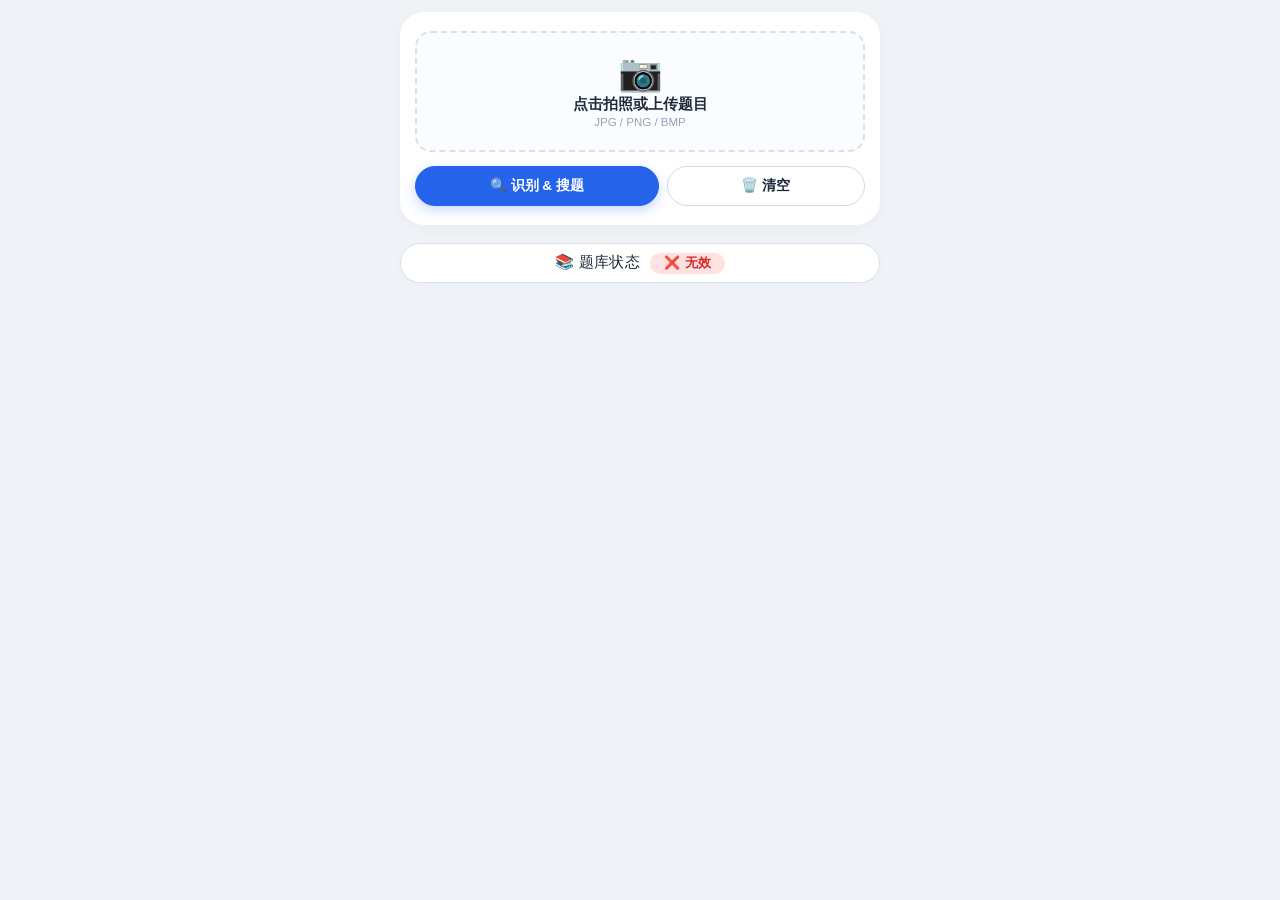
<file: 1.html>
<!DOCTYPE html>
<html lang="zh-CN">
<head>
    <meta charset="UTF-8">
    <meta name="viewport" content="width=device-width, initial-scale=1.0, maximum-scale=1.0, user-scalable=no">
    <title>驾考拍题</title>
    <script src="https://cdn.sheetjs.com/xlsx-0.20.2/package/dist/xlsx.full.min.js">
    </script>
    <style>
        * {
            margin: 0;
            padding: 0;
            box-sizing: border-box;
        }
        body {
            font-family: -apple-system, 'Segoe UI', Roboto, 'PingFang SC', 'Microsoft YaHei', sans-serif;
            background: #f0f4f9;
            min-height: 100vh;
            padding: 12px;
            display: flex;
            justify-content: center;
            align-items: flex-start;
            color: #1a2639;
            -webkit-tap-highlight-color: transparent;
        }
        .app {
            max-width: 480px;
            width: 100%;
            margin: 0 auto;
        }

        .upload-card {
            background: white;
            border-radius: 24px;
            padding: 18px 14px 16px;
            box-shadow: 0 4px 20px rgba(0, 0, 0, 0.04);
            margin-bottom: 14px;
            border: 1px solid rgba(255, 255, 255, 0.5);
            position: relative;
            overflow: hidden;
        }
        .upload-area {
            border: 2px dashed #dbe0e8;
            border-radius: 16px;
            padding: 22px 12px;
            text-align: center;
            cursor: pointer;
            transition: all 0.15s;
            background: #fafcff;
            position: relative;
            touch-action: manipulation;
            min-height: 120px;
            display: flex;
            flex-direction: column;
            align-items: center;
            justify-content: center;
        }
        .upload-area:active {
            transform: scale(0.98);
            background: #f0f4fe;
        }
        .upload-area input[type="file"] {
            position: absolute;
            inset: 0;
            opacity: 0;
            cursor: pointer;
        }
        .upload-icon {
            font-size: 36px;
            line-height: 1;
            margin-bottom: 4px;
            display: block;
        }
        .upload-text {
            font-weight: 600;
            color: #1e293b;
            font-size: 0.92rem;
        }
        .upload-hint {
            color: #94a3b8;
            font-size: 0.72rem;
            margin-top: 2px;
        }
        .upload-area .preview-img-inline {
            max-width: 100%;
            max-height: 160px;
            border-radius: 14px;
            box-shadow: 0 4px 12px rgba(0, 0, 0, 0.06);
            object-fit: contain;
            background: #f8fafc;
            border: 1px solid #e9edf2;
            margin: 6px 0;
        }
        .upload-area .preview-placeholder {
            display: flex;
            flex-direction: column;
            align-items: center;
        }

        .action-row {
            display: flex;
            flex-wrap: wrap;
            gap: 8px;
            margin: 14px 0 2px;
        }
        .action-row .btn {
            flex: 1 1 auto;
            min-width: 100px;
            justify-content: center;
            padding: 10px 14px;
            font-size: 0.85rem;
        }
        .btn {
            display: inline-flex;
            align-items: center;
            justify-content: center;
            gap: 6px;
            border: none;
            border-radius: 60px;
            font-weight: 600;
            font-size: 0.85rem;
            padding: 10px 18px;
            cursor: pointer;
            transition: all 0.1s;
            touch-action: manipulation;
            background: white;
            color: #1e293b;
            border: 1px solid #e2e8f0;
            -webkit-tap-highlight-color: transparent;
        }
        .btn:active {
            transform: scale(0.95);
        }
        .btn:disabled {
            opacity: 0.5;
            pointer-events: none;
        }
        .btn-primary {
            background: #2563eb;
            color: white;
            border-color: #2563eb;
            box-shadow: 0 4px 12px rgba(37, 99, 235, 0.25);
        }
        .btn-primary:active {
            background: #1d4ed8;
        }
        .btn-outline {
            background: transparent;
            border-color: #d1d9e6;
        }
        .btn-outline:active {
            background: #f1f5f9;
        }
        .btn-success {
            background: #16a34a;
            color: white;
            border-color: #16a34a;
        }
        .btn-success:active {
            background: #15803d;
        }
        .btn-danger {
            background: #dc2626;
            color: white;
            border-color: #dc2626;
        }
        .btn-danger:active {
            background: #b91c1c;
        }

        .question-card {
            background: #ffffff;
            border-radius: 24px;
            box-shadow: 0 4px 16px rgba(0, 0, 0, 0.02), 0 2px 8px rgba(0, 20, 40, 0.04);
            padding: 28px 28px 20px;
            border: 1px solid #e9eef4;
            margin-bottom: 24px;
            min-height: 220px;
        }
        .question-meta {
            display: flex;
            justify-content: space-between;
            align-items: center;
            flex-wrap: wrap;
            gap: 10px;
            font-size: 14px;
            font-weight: 500;
            color: #687b99;
            border-bottom: 1px solid #eef3f8;
            padding-bottom: 10px;
            margin-bottom: 14px;
        }
        .question-id {
            background: #eef2f7;
            padding: 2px 14px;
            border-radius: 40px;
            font-size: 13px;
            color: #2a4565;
            font-weight: 500;
        }
        .question-type {
            background: #e6edf6;
            padding: 2px 16px;
            border-radius: 40px;
            font-size: 13px;
            color: #2a4565;
            font-weight: 500;
        }
        .question-text {
            font-size: 22px;
            font-weight: 550;
            line-height: 1.5;
            color: #0b1a2a;
            margin-bottom: 24px;
            min-height: 3.2rem;
            word-break: break-word;
        }
        .options-list {
            display: flex;
            flex-direction: column;
            gap: 6px;
            margin-bottom: 20px;
        }
        .option-item {
            display: flex;
            align-items: center;
            gap: 12px;
            padding: 10px 16px;
            border-radius: 10px;
            background: #f8faff;
            border: 1px solid #edf2f9;
            transition: background 0.15s;
            font-size: 17px;
            color: #1d2e44;
        }
        .option-item:hover {
            background: #f0f6ff;
            border-color: #d0ddee;
        }
        .option-item:nth-child(even) {
            background: #f4f7fc;
        }
        .option-item:nth-child(even):hover {
            background: #eef4fb;
        }
        .option-item.correct-highlight {
            background: #d4edda !important;
            border-color: #7fbf8a;
        }
        .option-item.correct-highlight .option-letter {
            background: #28a745;
            color: white;
        }
        .option-letter {
            font-weight: 700;
            color: #2a4d7a;
            min-width: 32px;
            font-size: 16px;
            background: #e8eff8;
            padding: 2px 10px;
            border-radius: 6px;
            text-align: center;
            flex-shrink: 0;
        }
        .option-text {
            word-break: break-word;
            flex: 1;
        }
        .correct-answer {
            background: #e3f0e8;
            padding: 12px 18px;
            border-radius: 60px;
            display: inline-block;
            font-weight: 500;
            color: #0a4228;
            border: 1px solid #b8d5c4;
            font-size: 16px;
            margin-top: 6px;
        }
        .correct-answer strong {
            font-weight: 600;
            margin-right: 4px;
        }
        .correct-answer .multi-answer {
            background: #1d6b3e;
            color: white;
            padding: 2px 12px;
            border-radius: 20px;
            margin: 0 2px;
            font-weight: 600;
        }

        .match-score-badge {
            display: inline-flex;
            align-items: center;
            gap: 4px;
            font-size: 13px;
            font-weight: 600;
            padding: 2px 14px;
            border-radius: 40px;
            background: #dbeafe;
            color: #1d4ed8;
        }
        .match-score-badge.high {
            background: #dcfce7;
            color: #15803d;
        }
        .match-score-badge.mid {
            background: #fef3c7;
            color: #d97706;
        }
        .match-score-badge.low {
            background: #fee2e2;
            color: #dc2626;
        }

        @media (max-width: 480px) {
            .question-card {
                padding: 20px 16px 16px;
            }
            .question-text {
                font-size: 20px;
            }
            .option-item {
                font-size: 15px;
                padding: 8px 12px;
            }
            .question-meta {
                flex-direction: column;
                align-items: flex-start;
            }
        }

        .match-card {
            background: #f8fafc;
            border-radius: 16px;
            padding: 10px 14px 14px;
            margin-top: 12px;
            border: 1px solid #e2e8f0;
            display: none;
            animation: fadeIn 0.2s ease;
        }
        .match-card.show {
            display: block;
        }
        @keyframes fadeIn {
            from { opacity: 0; transform: translateY(4px); }
            to { opacity: 1; transform: translateY(0); }
        }
        .match-header {
            display: flex;
            align-items: center;
            flex-wrap: wrap;
            gap: 6px 10px;
            margin-bottom: 8px;
            padding-bottom: 6px;
            border-bottom: 1px solid #e9edf2;
        }
        .match-header .title {
            font-weight: 600;
            color: #0b1e33;
            font-size: 0.85rem;
            display: flex;
            align-items: center;
            gap: 4px;
        }
        .match-header .match-type {
            font-size: 0.72rem;
            color: #475569;
            background: #eef2f6;
            padding: 0 10px;
            border-radius: 30px;
            line-height: 1.8;
            white-space: nowrap;
        }
        .match-header .match-score {
            font-size: 0.72rem;
            font-weight: 600;
            color: #1d4ed8;
            background: #dbeafe;
            padding: 0 10px;
            border-radius: 30px;
            line-height: 1.8;
            white-space: nowrap;
            margin-left: auto;
        }
        .match-header .match-score.high { color: #15803d; background: #dcfce7; }
        .match-header .match-score.mid { color: #d97706; background: #fef3c7; }
        .match-header .match-score.low { color: #dc2626; background: #fee2e2; }
        .match-card .q {
            font-weight: 600;
            color: #0b1f3a;
            padding: 6px 10px;
            background: #fefce8;
            border-radius: 8px;
            border-left: 4px solid #f59e0b;
            margin-bottom: 6px;
            line-height: 1.6;
            font-size: 0.88rem;
        }
        .match-card .opt {
            display: block;
            padding: 2px 0 2px 16px;
            color: #1e293b;
            font-size: 0.84rem;
            line-height: 1.6;
        }
        .match-card .answer {
            font-weight: 700;
            color: #15803d;
            padding: 5px 10px;
            background: #dcfce7;
            border-radius: 8px;
            border-left: 4px solid #16a34a;
            margin-top: 6px;
            font-size: 0.88rem;
        }
        .match-card .no-match {
            color: #64748b;
            padding: 6px 0;
            display: block;
            font-size: 0.85rem;
        }

        .io-bar {
            display: flex;
            flex-wrap: wrap;
            gap: 6px;
            align-items: center;
            margin: 12px 0 8px;
            padding: 4px 0;
            justify-content: center;
        }
        .io-bar .btn {
            display: none;
        }
        .bank-status {
            font-size: 0.95rem;
            font-weight: 500;
            color: #1e293b;
            padding: 8px 20px;
            border-radius: 40px;
            background: #ffffff;
            border: 1px solid #dce3ec;
            box-shadow: 0 2px 8px rgba(0,0,0,0.03);
            cursor: default;
            user-select: none;
            width: 100%;
            text-align: center;
            letter-spacing: 0.3px;
            transition: all 0.2s;
        }
        .bank-status .status-badge {
            display: inline-block;
            margin-left: 6px;
            padding: 2px 14px;
            border-radius: 30px;
            font-size: 0.8rem;
            font-weight: 600;
        }
        .bank-status .status-badge.valid {
            background: #dcfce7;
            color: #15803d;
        }
        .bank-status .status-badge.invalid {
            background: #fee2e2;
            color: #dc2626;
        }
        /* 隐藏 "X 条" 文字 */
        .bank-status .count-wrapper {
            display: none;
        }

        .file-input-hidden { display: none; }

        @media (max-width: 480px) {
            body { padding: 8px; }
            .upload-card { padding: 14px 10px 14px; border-radius: 20px; }
            .upload-area { padding: 18px 10px; border-radius: 14px; min-height: 100px; }
            .upload-icon { font-size: 30px; }
            .action-row .btn { padding: 8px 12px; font-size: 0.78rem; min-width: 80px; }
            .question-card { padding: 18px 14px 14px; }
            .question-text { font-size: 18px; }
            .option-item { font-size: 14px; padding: 6px 10px; }
            .match-card { padding: 8px 10px 12px; }
            .match-card .q { font-size: 0.82rem; }
            .match-card .opt { font-size: 0.78rem; }
            .bank-status { font-size: 0.85rem; padding: 6px 12px; }
        }
        @media (max-width: 380px) {
            .action-row .btn { flex: 1 1 100%; }
            .upload-area { padding: 14px 8px; }
            .match-header .match-type { display: none; }
        }
        .ocr-text {
            background: #fafcff;
            border-radius: 14px;
            padding: 12px 14px;
            min-height: 60px;
            border: 1px solid #e9edf2;
            font-size: 0.88rem;
            line-height: 1.7;
            white-space: pre-wrap;
            word-break: break-word;
            color: #0b1f3a;
            max-height: 200px;
            overflow-y: auto;
            transition: border 0.15s;
        }
        .ocr-text:empty::before {
            content: "等待识别…";
            color: #94a3b8;
            font-style: italic;
        }
        .ocr-text[contenteditable="true"] {
            background: #fffbeb;
            border-color: #f59e0b;
        }

        .ocr-box {
            transition: all 0.2s;
        }
        .hidden-ocr-box {
            display: none !important;
        }
        .footnote {
            display: none;
        }
        .tags {
            display: none !important;
        }
        .bank-list {
            display: none !important;
        }
    </style>
</head>
<body>
<div class="app">
    <div class="upload-card">
        <div class="upload-area" id="uploadArea">
            <div id="uploadPlaceholder" class="preview-placeholder">
                <span class="upload-icon">📷</span>
                <div class="upload-text">点击拍照或上传题目</div>
                <div class="upload-hint">JPG / PNG / BMP</div>
            </div>
            <div id="inlinePreviewContainer" style="display:none; width:100%;">
                <img id="inlinePreviewImg" class="preview-img-inline" alt="预览" />
            </div>
            <input type="file" id="fileInput" accept="image/*" capture="environment">
        </div>
        <div class="action-row">
            <button class="btn btn-primary" id="recognizeBtn">🔍 识别 & 搜题</button>
            <button class="btn btn-outline" id="clearBtn">🗑️ 清空</button>
        </div>
    </div>

    <div class="result-card" style="background:transparent; box-shadow:none; border:none; padding:0;">
        <div id="ocrBoxWrapper" class="ocr-box hidden-ocr-box" style="background:white; border-radius:24px; padding:16px 16px 8px; border:1px solid #e9eef4; margin-bottom:10px;">
            <div class="result-header" style="display:flex; justify-content:space-between; align-items:center; flex-wrap:wrap; margin-bottom:6px;">
                <span class="label" style="font-weight:600; color:#0b1e33; font-size:0.88rem;">📄 识别文字</span>
                <span class="tag" style="background:#eef2f6; padding:0 10px; border-radius:30px; font-size:0.62rem; color:#475569; line-height:1.8;">可编辑</span>
                <div class="actions" style="display:flex; gap:4px;">
                    <button class="btn btn-outline" id="editToggleBtn" style="padding:2px 10px; font-size:0.65rem; border-radius:30px;">✏️ 编辑</button>
                    <button class="btn btn-success" id="saveEditBtn" style="display:none; padding:2px 10px; font-size:0.65rem; border-radius:30px;">💾 保存</button>
                    <button class="btn btn-outline" id="cancelEditBtn" style="display:none; padding:2px 10px; font-size:0.65rem; border-radius:30px;">❌ 取消</button>
                </div>
            </div>
            <div id="ocrResult" class="ocr-text" contenteditable="false"></div>
        </div>

        <div class="question-card" id="matchedQuestionCard" style="display:none;">
            <div id="matchedQuestionContent"></div>
        </div>

        <div id="matchResultBox" class="match-card" style="display:none;">
            <div class="match-header">
                <span class="title">📌 匹配结果</span>
                <span class="match-type" id="matchTypeDisplay">--</span>
                <span class="match-score" id="matchScoreDisplay">--</span>
            </div>
            <div id="matchResultContent"></div>
        </div>
    </div>

    <!-- 题库状态：只显示 有效 / 无效，不显示条数 -->
    <div class="io-bar">
        <span class="bank-status" id="bankStatusDisplay">
            📚 题库状态
            <span class="status-badge" id="statusBadge">--</span>
            <span class="count-wrapper">（<span id="bankCount">0</span> 条）</span>
        </span>
    </div>

    <div id="bankListContainer" class="bank-list" style="display:none !important;">
        <div id="bankList"></div>
    </div>
</div>

<script>
    (function() {
        let questionBank = [];

        const $ = id => document.getElementById(id);
        const fileInput = $('fileInput');
        const inlinePreviewContainer = $('inlinePreviewContainer');
        const inlinePreviewImg = $('inlinePreviewImg');
        const uploadPlaceholder = $('uploadPlaceholder');
        const recognizeBtn = $('recognizeBtn');
        const clearBtn = $('clearBtn');
        const ocrResultDiv = $('ocrResult');
        const ocrBoxWrapper = $('ocrBoxWrapper');
        const matchResultBox = $('matchResultBox');
        const matchResultContent = $('matchResultContent');
        const matchTypeDisplay = $('matchTypeDisplay');
        const matchScoreDisplay = $('matchScoreDisplay');
        const bankCountSpan = $('bankCount');
        const statusBadge = $('statusBadge');
        const editToggleBtn = $('editToggleBtn');
        const saveEditBtn = $('saveEditBtn');
        const cancelEditBtn = $('cancelEditBtn');
        const matchedQuestionCard = $('matchedQuestionCard');
        const matchedQuestionContent = $('matchedQuestionContent');

        let isEditing = false;
        let currentImageFile = null;
        let currentOcrText = '';
        let originalOcrText = '';

        // 更新题库状态显示（只显示 有效 / 无效）
        function updateBankStatus() {
            const count = questionBank.length;
            // 仍然更新隐藏的条数，但不显示
            if (bankCountSpan) {
                bankCountSpan.textContent = count;
            }
            if (count > 0) {
                statusBadge.textContent = '✅ 有效';
                statusBadge.className = 'status-badge valid';
            } else {
                statusBadge.textContent = '❌ 无效';
                statusBadge.className = 'status-badge invalid';
            }
        }

        function preprocessText(text) {
            if (!text) return '';
            return text.replace(/[，。！？、；：""''（）\n\r\t\s]+/g, '').toLowerCase().trim();
        }

        function extractKeywords(text) {
            if (!text) return [];
            const cleaned = text.replace(/[，。！？、；：""''（）\n\r\t\s\d]+/g, ' ');
            return cleaned.split(/\s+/).filter(w => w.length >= 2);
        }

        function calculateMatchScore(ocrText, bankItem) {
            let score = 0;
            const ocrPre = preprocessText(ocrText);
            const extractedId = extractIdFromText(ocrText);
            if (extractedId !== null && bankItem.id === extractedId) return 100;

            let bankKeywords = bankItem.keywords;
            if (typeof bankKeywords === 'string') bankKeywords = bankKeywords.split(/[,，、\s]+/).filter(k => k.trim());
            if (!Array.isArray(bankKeywords)) bankKeywords = [String(bankKeywords)];
            const bankPre = bankKeywords.map(k => preprocessText(k));

            let matched = 0;
            for (let kw of bankPre) {
                if (kw && ocrPre.includes(kw)) matched++;
            }
            if (bankPre.length > 0) score += (matched / bankPre.length) * 50;

            if (bankItem.question) {
                const qPre = preprocessText(bankItem.question);
                const qWords = extractKeywords(bankItem.question).map(w => preprocessText(w));
                let qMatch = 0;
                for (let w of qWords) {
                    if (w && ocrPre.includes(w)) qMatch++;
                }
                if (qWords.length > 0) score += (qMatch / qWords.length) * 30;
                if (qPre.length > 5 && ocrPre.includes(qPre)) score += 20;
            }

            const opts = bankItem.options || {};
            for (let k of ['A', 'B', 'C', 'D']) {
                const opt = opts[k] || '';
                if (opt) {
                    const optPre = preprocessText(opt);
                    if (optPre.length > 2 && ocrPre.includes(optPre)) score += 5;
                }
            }
            return Math.min(score, 100);
        }

        function extractIdFromText(text) {
            if (!text) return null;
            const lower = text.toLowerCase();
            let m = lower.match(/#\s*(\d+)/);
            if (m) return parseInt(m[1]);
            m = lower.match(/id\s*[:：]\s*(\d+)/);
            if (m) return parseInt(m[1]);
            m = lower.match(/第\s*(\d+)\s*题/);
            if (m) return parseInt(m[1]);
            m = lower.match(/\[(\d+)\]/);
            if (m) return parseInt(m[1]);
            return null;
        }

        function findQuestionById(id) {
            for (let e of questionBank) {
                if (e.id === id) return e;
            }
            return null;
        }

        function matchAnswerFromBank(text) {
            if (!text || !text.trim() || questionBank.length === 0) {
                return { found: false, answer: '', question: '', keyword: '', options: { A: '', B: '', C: '', D: '' }, id: null, score: 0 };
            }

            const targetId = extractIdFromText(text);
            if (targetId !== null) {
                const entry = findQuestionById(targetId);
                if (entry) {
                    const opts = entry.options || {};
                    return { found: true, answer: entry.answer || '', keyword: 'ID:' + targetId,
                        question: entry.question || '', options: { A: opts.A || '', B: opts.B || '', C: opts.C || '', D: opts.D || '' }, id: entry.id, score: 100 };
                }
            }

            let best = null, bestScore = 20;
            for (let entry of questionBank) {
                const s = calculateMatchScore(text, entry);
                if (s > bestScore) { bestScore = s; best = entry; }
            }
            if (best) {
                const opts = best.options || {};
                return { found: true, answer: best.answer || '', keyword: '匹配度 ' + Math.round(bestScore) + '%',
                    question: best.question || '', options: { A: opts.A || '', B: opts.B || '', C: opts.C || '', D: opts.D || '' }, id: best.id, score: bestScore };
            }
            return { found: false, answer: '', question: '', keyword: '', options: { A: '', B: '', C: '', D: '' }, id: null, score: 0 };
        }

        function renderMatchedQuestion(matchResult) {
            const card = matchedQuestionCard;
            const content = matchedQuestionContent;

            if (!matchResult || !matchResult.found || !matchResult.question) {
                card.style.display = 'none';
                return;
            }

            card.style.display = 'block';
            const q = matchResult;
            const letters = ['A', 'B', 'C', 'D'];
            const correctLetters = q.answer ? q.answer.split('') : [];
            const opts = q.options || {};
            const score = Math.round(q.score || 0);

            let scoreClass = 'low';
            if (score >= 70) scoreClass = 'high';
            else if (score >= 40) scoreClass = 'mid';

            let optionsHtml = '';
            letters.forEach((letter, idx) => {
                const optText = opts[letter] || '';
                if (!optText) return;
                const isCorrect = correctLetters.includes(letter);
                optionsHtml += `
                    <div class="option-item ${isCorrect ? 'correct-highlight' : ''}">
                        <span class="option-letter">${letter}</span>
                        <span class="option-text">${optText}</span>
                        ${isCorrect ? ' ✅' : ''}
                    </div>
                `;
            });

            let correctDisplay = '';
            if (q.answer) {
                const lettersArray = q.answer.split('');
                const formattedLetters = lettersArray.map(l => `<span class="multi-answer">${l}</span>`).join(' ');
                correctDisplay = `正确答案：${formattedLetters}`;
            } else {
                correctDisplay = '未设置正确答案';
            }

            const typeColors = {
                '单选题': '#e3f0e8',
                '多选题': '#fef3e2',
                '判断题': '#e3edf7',
                '填空题': '#f5e6f0',
            };
            const detectedType = detectQuestionType(currentOcrText || '');
            const bgColor = typeColors[detectedType] || '#eef2f7';

            content.innerHTML = `
                <div class="question-meta">
                    <span>📌 匹配结果</span>
                    <span>
                        <span class="question-id">🆔 ${q.id || '?'}</span>
                        <span class="question-type" style="background:${bgColor};">📂 ${detectedType || '未分类'}</span>
                        <span class="match-score-badge ${scoreClass}">🎯 ${score}%</span>
                    </span>
                </div>
                <div class="question-text">${q.question}</div>
                <div class="options-list">${optionsHtml}</div>
                <div class="correct-answer"><strong>✓</strong> ${correctDisplay}</div>
            `;
        }

        function updateMatchDisplay(matchResult) {
            const detectedType = detectQuestionType(currentOcrText || '');
            matchTypeDisplay.textContent = detectedType || '--';

            if (!isEditing) {
                ocrBoxWrapper.classList.add('hidden-ocr-box');
            }

            renderMatchedQuestion(matchResult);

            if (matchResult.found && matchResult.answer) {
                matchResultBox.classList.add('show');
                const score = Math.round(matchResult.score || 0);
                matchScoreDisplay.textContent = '匹配度 ' + score + '%';
                matchScoreDisplay.className = 'match-score';
                if (score >= 70) matchScoreDisplay.classList.add('high');
                else if (score >= 40) matchScoreDisplay.classList.add('mid');
                else matchScoreDisplay.classList.add('low');

                const opt = matchResult.options || {};
                let html = '';
                html += `<div class="q">📖 ${matchResult.question || '（无题目内容）'}</div>`;
                for (let k of ['A', 'B', 'C', 'D']) {
                    if (opt[k] && opt[k].trim()) {
                        html += `<span class="opt">${k}. ${opt[k]}</span>`;
                    }
                }
                html += `<div class="answer">✅ 正确答案：${matchResult.answer}</div>`;
                matchResultContent.innerHTML = html;
            } else {
                matchResultBox.classList.add('show');
                matchScoreDisplay.textContent = '未匹配';
                matchScoreDisplay.className = 'match-score low';
                matchResultContent.innerHTML = '<span class="no-match">❌ 未找到匹配项，建议检查关键词或导入更多题目</span>';
                matchedQuestionCard.style.display = 'none';
            }
        }

        // ---------- 导入 Excel（从 File 对象） ----------
        function importBankFromFile(file) {
            return new Promise((resolve, reject) => {
                const reader = new FileReader();
                reader.onload = function(e) {
                    try {
                        const data = new Uint8Array(e.target.result);
                        const workbook = XLSX.read(data, { type: 'array' });
                        const sheet = workbook.Sheets[workbook.SheetNames[0]];
                        const json = XLSX.utils.sheet_to_json(sheet, { header: 1 });
                        if (json.length < 2) { reject('至少需要表头+1行数据'); return; }

                        const header = json[0];
                        const map = { id: -1, question: -1, keywords: -1, A: -1, B: -1, C: -1, D: -1, answer: -1 };
                        header.forEach((h, idx) => {
                            const s = String(h).trim().toLowerCase();
                            if (s === 'id' || s === '编号') map.id = idx;
                            else if (s === '题目' || s === 'question') map.question = idx;
                            else if (s === '关键词' || s === 'keyword') map.keywords = idx;
                            else if (s === 'a' || s === 'a.') map.A = idx;
                            else if (s === 'b' || s === 'b.') map.B = idx;
                            else if (s === 'c' || s === 'c.') map.C = idx;
                            else if (s === 'd' || s === 'd.') map.D = idx;
                            else if (s === '答案' || s === 'answer') map.answer = idx;
                        });
                        if (map.keywords === -1 && header.length > 2) map.keywords = 2;
                        if (map.answer === -1 && header.length > 7) map.answer = 7;

                        const entries = [];
                        for (let i = 1; i < json.length; i++) {
                            const row = json[i];
                            if (!row || row.every(c => !c || String(c).trim() === '')) continue;
                            const id = map.id !== -1 && row[map.id] ? parseInt(row[map.id]) || (questionBank.length + 1) : (questionBank.length + 1);
                            const question = map.question !== -1 ? String(row[map.question] || '').trim() : '';
                            const kwStr = map.keywords !== -1 ? String(row[map.keywords] || '').trim() : '';
                            const optA = map.A !== -1 ? String(row[map.A] || '').trim() : '';
                            const optB = map.B !== -1 ? String(row[map.B] || '').trim() : '';
                            const optC = map.C !== -1 ? String(row[map.C] || '').trim() : '';
                            const optD = map.D !== -1 ? String(row[map.D] || '').trim() : '';
                            const answer = map.answer !== -1 ? String(row[map.answer] || '').trim().toUpperCase() : '';
                            if (!question && !kwStr) continue;
                            let keywords = kwStr ? kwStr.split(/[,，、\s]+/).filter(k => k.trim()) : [];
                            if (keywords.length === 0 && question) {
                                keywords = question.split(/[,，、\s，。！？、；：""''（）\n\r]+/).filter(w => w.length > 1).slice(0, 4);
                            }
                            if (keywords.length === 0) continue;
                            entries.push({ id, keywords, answer: answer || 'A', question: question || keywords.join('、'), options: { A: optA, B: optB, C: optC, D: optD } });
                        }
                        if (entries.length === 0) { reject('未解析到有效数据，请检查格式'); return; }
                        questionBank = entries;
                        updateBankStatus();
                        resolve(entries.length);
                    } catch (err) { reject(err.message); }
                };
                reader.onerror = function() { reject('读取文件失败'); };
                reader.readAsArrayBuffer(file);
            });
        }

        // ---------- 自动导入（页面加载） ----------
        function autoImportOnLoad() {
            const fileUrl = './驾考题库.xlsx';
            fetch(fileUrl)
                .then(response => {
                    if (!response.ok) {
                        console.log('未找到自动导入文件: 驾考题库.xlsx');
                        updateBankStatus();
                        return null;
                    }
                    return response.blob();
                })
                .then(blob => {
                    if (!blob) return;
                    const file = new File([blob], '驾考题库.xlsx', { type: 'application/vnd.openxmlformats-officedocument.spreadsheetml.sheet' });
                    importBankFromFile(file)
                        .then(count => {
                            console.log('✅ 自动导入成功，共 ' + count + ' 条题目');
                            if (currentOcrText) {
                                updateMatchDisplay(matchAnswerFromBank(currentOcrText));
                            }
                        })
                        .catch(err => {
                            console.warn('自动导入失败:', err);
                            updateBankStatus();
                        });
                })
                .catch(err => {
                    console.log('自动导入跳过（文件不存在或无法访问）');
                    updateBankStatus();
                });
        }

        // ---------- OCR ----------
        async function performOCR(file) {
            if (!file) { alert('请先上传图片'); return; }
            const fd = new FormData();
            fd.append('file', file);
            fd.append('apikey', 'K89168494188957');
            fd.append('language', 'chs');
            fd.append('isOverlayRequired', 'false');
            fd.append('detectOrientation', 'true');
            fd.append('scale', 'true');
            fd.append('OCREngine', '2');

            try {
                recognizeBtn.disabled = true;
                recognizeBtn.textContent = '⏳ 识别中...';
                ocrResultDiv.textContent = '⏳ 正在识别...';
                matchResultBox.classList.remove('show');
                matchedQuestionCard.style.display = 'none';
                ocrBoxWrapper.classList.remove('hidden-ocr-box');

                const resp = await fetch('https://api.ocr.space/parse/image', { method: 'POST', body: fd });
                if (!resp.ok) throw new Error('HTTP ' + resp.status);
                const data = await resp.json();
                if (data.IsErroredOnProcessing) throw new Error(data.ErrorMessage || 'OCR失败');

                const parsed = data.ParsedResults;
                if (!parsed || parsed.length === 0) throw new Error('未识别到文字');

                let fullText = '';
                for (let p of parsed) {
                    if (p.ParsedText) fullText += p.ParsedText + '\n';
                }
                fullText = fullText.replace(/\r\n/g, '\n').replace(/\r/g, '\n').trim();
                if (!fullText) { ocrResultDiv.textContent = '⚠️ 未提取到文字'; recognizeBtn.disabled = false; recognizeBtn.textContent = '🔍 识别 & 搜题'; return; }

                currentOcrText = fullText;
                originalOcrText = fullText;
                ocrResultDiv.textContent = fullText;
                ocrResultDiv.setAttribute('contenteditable', 'false');
                isEditing = false;
                editToggleBtn.textContent = '✏️ 编辑';
                saveEditBtn.style.display = 'none';
                cancelEditBtn.style.display = 'none';

                const match = matchAnswerFromBank(fullText);
                updateMatchDisplay(match);
                recognizeBtn.disabled = false;
                recognizeBtn.textContent = '✅ 识别完成';
            } catch (err) {
                ocrResultDiv.textContent = '❌ OCR 失败: ' + err.message;
                recognizeBtn.disabled = false;
                recognizeBtn.textContent = '🔍 重试';
                ocrBoxWrapper.classList.remove('hidden-ocr-box');
            }
        }

        function detectQuestionType(text) {
            if (!text) return '未识别';
            const l = text.toLowerCase();
            if (/(多选|多选题|多项选择|不定项)/i.test(l)) return '多选题';
            if (/(判断|判断题|对错|正确|错误|√|×)/i.test(l) && !/(单选|多选)/i.test(l)) return '判断题';
            if (/(单选|单选题|单项选择题)/i.test(l)) return '单选题';
            if (/[A-D]\./.test(text)) return '单选题 (推测)';
            return '未识别';
        }

        function updateInlinePreview(file) {
            if (!file) {
                inlinePreviewContainer.style.display = 'none';
                inlinePreviewImg.src = '';
                uploadPlaceholder.style.display = 'flex';
                return;
            }
            const r = new FileReader();
            r.onload = (e) => {
                inlinePreviewImg.src = e.target.result;
                inlinePreviewContainer.style.display = 'flex';
                uploadPlaceholder.style.display = 'none';
            };
            r.readAsDataURL(file);
        }

        function clearAll() {
            currentImageFile = null;
            currentOcrText = '';
            originalOcrText = '';
            ocrResultDiv.textContent = '';
            ocrResultDiv.setAttribute('contenteditable', 'false');
            isEditing = false;
            editToggleBtn.textContent = '✏️ 编辑';
            saveEditBtn.style.display = 'none';
            cancelEditBtn.style.display = 'none';
            matchResultBox.classList.remove('show');
            matchResultContent.innerHTML = '';
            matchTypeDisplay.textContent = '--';
            matchScoreDisplay.textContent = '--';
            matchScoreDisplay.className = 'match-score';
            inlinePreviewContainer.style.display = 'none';
            inlinePreviewImg.src = '';
            uploadPlaceholder.style.display = 'flex';
            fileInput.value = '';
            recognizeBtn.disabled = false;
            recognizeBtn.textContent = '🔍 识别 & 搜题';
            matchedQuestionCard.style.display = 'none';
            ocrBoxWrapper.classList.add('hidden-ocr-box');
        }

        // ---------- 事件绑定 ----------
        fileInput.addEventListener('change', function(e) {
            const file = e.target.files[0];
            if (file) {
                currentImageFile = file;
                updateInlinePreview(file);
                currentOcrText = '';
                originalOcrText = '';
                ocrResultDiv.textContent = '';
                ocrResultDiv.setAttribute('contenteditable', 'false');
                isEditing = false;
                editToggleBtn.textContent = '✏️ 编辑';
                saveEditBtn.style.display = 'none';
                cancelEditBtn.style.display = 'none';
                matchResultBox.classList.remove('show');
                matchResultContent.innerHTML = '';
                matchTypeDisplay.textContent = '--';
                matchScoreDisplay.textContent = '--';
                matchScoreDisplay.className = 'match-score';
                matchedQuestionCard.style.display = 'none';
                ocrBoxWrapper.classList.add('hidden-ocr-box');
            } else clearAll();
        });

        recognizeBtn.addEventListener('click', function() {
            if (!currentImageFile) {
                if (fileInput.files && fileInput.files.length > 0) {
                    currentImageFile = fileInput.files[0];
                    updateInlinePreview(currentImageFile);
                } else { alert('请先选择一张图片'); return; }
            }
            performOCR(currentImageFile);
        });

        clearBtn.addEventListener('click', clearAll);

        editToggleBtn.addEventListener('click', function() {
            if (!ocrResultDiv.textContent || ocrResultDiv.textContent.trim() === '') {
                alert('没有文字可编辑，请先识别图片');
                return;
            }
            if (!isEditing) {
                ocrResultDiv.setAttribute('contenteditable', 'true');
                ocrResultDiv.focus();
                isEditing = true;
                editToggleBtn.textContent = '✏️ 编辑中...';
                saveEditBtn.style.display = 'inline-flex';
                cancelEditBtn.style.display = 'inline-flex';
                originalOcrText = ocrResultDiv.textContent;
                ocrBoxWrapper.classList.remove('hidden-ocr-box');
            }
        });

        saveEditBtn.addEventListener('click', function() {
            const newText = ocrResultDiv.textContent.trim();
            if (!newText) { alert('文字不能为空'); return; }
            currentOcrText = newText;
            originalOcrText = newText;
            ocrResultDiv.setAttribute('contenteditable', 'false');
            isEditing = false;
            editToggleBtn.textContent = '✏️ 编辑';
            saveEditBtn.style.display = 'none';
            cancelEditBtn.style.display = 'none';
            const match = matchAnswerFromBank(newText);
            updateMatchDisplay(match);
        });

        cancelEditBtn.addEventListener('click', function() {
            ocrResultDiv.textContent = originalOcrText || currentOcrText || '';
            ocrResultDiv.setAttribute('contenteditable', 'false');
            isEditing = false;
            editToggleBtn.textContent = '✏️ 编辑';
            saveEditBtn.style.display = 'none';
            cancelEditBtn.style.display = 'none';
            if (currentOcrText) {
                const match = matchAnswerFromBank(currentOcrText);
                if (match.found) {
                    ocrBoxWrapper.classList.add('hidden-ocr-box');
                } else {
                    ocrBoxWrapper.classList.remove('hidden-ocr-box');
                }
            } else {
                ocrBoxWrapper.classList.add('hidden-ocr-box');
            }
        });

        document.addEventListener('dragover', e => e.preventDefault());
        document.addEventListener('drop', e => {
            e.preventDefault();
            const files = e.dataTransfer.files;
            if (files && files.length > 0) {
                const file = files[0];
                if (file.type.startsWith('image/')) {
                    fileInput.files = files;
                    currentImageFile = file;
                    updateInlinePreview(file);
                    currentOcrText = '';
                    originalOcrText = '';
                    ocrResultDiv.textContent = '';
                    ocrResultDiv.setAttribute('contenteditable', 'false');
                    isEditing = false;
                    editToggleBtn.textContent = '✏️ 编辑';
                    saveEditBtn.style.display = 'none';
                    cancelEditBtn.style.display = 'none';
                    matchResultBox.classList.remove('show');
                    matchResultContent.innerHTML = '';
                    matchTypeDisplay.textContent = '--';
                    matchScoreDisplay.textContent = '--';
                    matchScoreDisplay.className = 'match-score';
                    matchedQuestionCard.style.display = 'none';
                    ocrBoxWrapper.classList.add('hidden-ocr-box');
                }
            }
        });

        // ---------- 初始化 ----------
        ocrBoxWrapper.classList.add('hidden-ocr-box');
        questionBank = [];
        updateBankStatus();

        // 页面加载后自动导入同目录下的 驾考题库.xlsx
        setTimeout(autoImportOnLoad, 300);

        console.log('🚗 驾考拍题已启动，题库:', questionBank.length, '条');
    })();
</script>
</body>
</html>
</file>
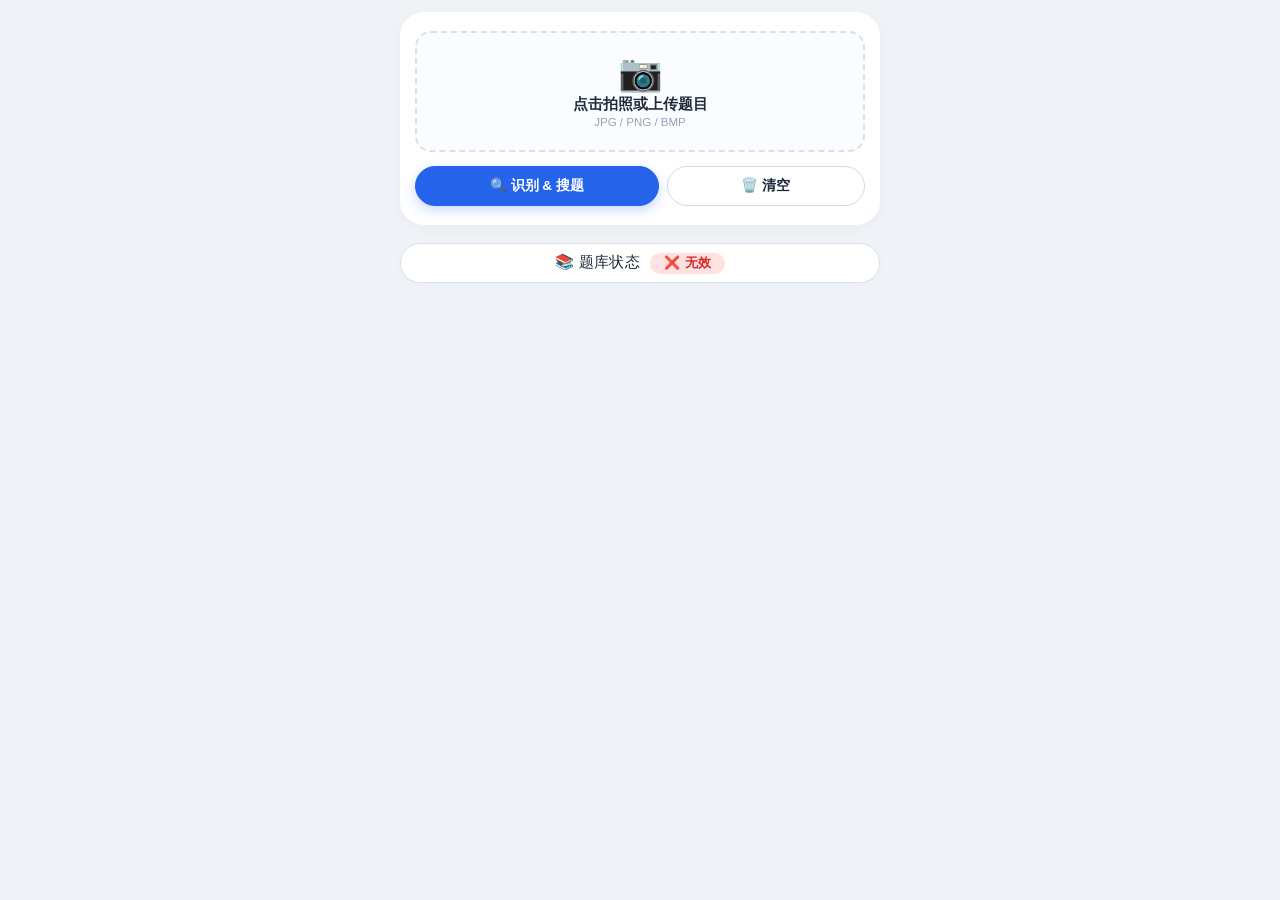
<file: 1index.html>
<!DOCTYPE html>
<html lang="zh-CN">
<head>
    <meta charset="UTF-8">
    <meta name="viewport" content="width=device-width, initial-scale=1.0, maximum-scale=1.0, user-scalable=no">
    <title>驾考拍题</title>
    <script src="https://cdn.sheetjs.com/xlsx-0.20.2/package/dist/xlsx.full.min.js">
    </script>
    <style>
        * {
            margin: 0;
            padding: 0;
            box-sizing: border-box;
        }
        body {
            font-family: -apple-system, 'Segoe UI', Roboto, 'PingFang SC', 'Microsoft YaHei', sans-serif;
            background: #f0f4f9;
            min-height: 100vh;
            padding: 12px;
            display: flex;
            justify-content: center;
            align-items: flex-start;
            color: #1a2639;
            -webkit-tap-highlight-color: transparent;
        }
        .app {
            max-width: 480px;
            width: 100%;
            margin: 0 auto;
        }

        .upload-card {
            background: white;
            border-radius: 24px;
            padding: 18px 14px 16px;
            box-shadow: 0 4px 20px rgba(0, 0, 0, 0.04);
            margin-bottom: 14px;
            border: 1px solid rgba(255, 255, 255, 0.5);
            position: relative;
            overflow: hidden;
        }
        .upload-area {
            border: 2px dashed #dbe0e8;
            border-radius: 16px;
            padding: 22px 12px;
            text-align: center;
            cursor: pointer;
            transition: all 0.15s;
            background: #fafcff;
            position: relative;
            touch-action: manipulation;
            min-height: 120px;
            display: flex;
            flex-direction: column;
            align-items: center;
            justify-content: center;
        }
        .upload-area:active {
            transform: scale(0.98);
            background: #f0f4fe;
        }
        .upload-area input[type="file"] {
            position: absolute;
            inset: 0;
            opacity: 0;
            cursor: pointer;
        }
        .upload-icon {
            font-size: 36px;
            line-height: 1;
            margin-bottom: 4px;
            display: block;
        }
        .upload-text {
            font-weight: 600;
            color: #1e293b;
            font-size: 0.92rem;
        }
        .upload-hint {
            color: #94a3b8;
            font-size: 0.72rem;
            margin-top: 2px;
        }
        .upload-area .preview-img-inline {
            max-width: 100%;
            max-height: 160px;
            border-radius: 14px;
            box-shadow: 0 4px 12px rgba(0, 0, 0, 0.06);
            object-fit: contain;
            background: #f8fafc;
            border: 1px solid #e9edf2;
            margin: 6px 0;
        }
        .upload-area .preview-placeholder {
            display: flex;
            flex-direction: column;
            align-items: center;
        }

        .action-row {
            display: flex;
            flex-wrap: wrap;
            gap: 8px;
            margin: 14px 0 2px;
        }
        .action-row .btn {
            flex: 1 1 auto;
            min-width: 100px;
            justify-content: center;
            padding: 10px 14px;
            font-size: 0.85rem;
        }
        .btn {
            display: inline-flex;
            align-items: center;
            justify-content: center;
            gap: 6px;
            border: none;
            border-radius: 60px;
            font-weight: 600;
            font-size: 0.85rem;
            padding: 10px 18px;
            cursor: pointer;
            transition: all 0.1s;
            touch-action: manipulation;
            background: white;
            color: #1e293b;
            border: 1px solid #e2e8f0;
            -webkit-tap-highlight-color: transparent;
        }
        .btn:active {
            transform: scale(0.95);
        }
        .btn:disabled {
            opacity: 0.5;
            pointer-events: none;
        }
        .btn-primary {
            background: #2563eb;
            color: white;
            border-color: #2563eb;
            box-shadow: 0 4px 12px rgba(37, 99, 235, 0.25);
        }
        .btn-primary:active {
            background: #1d4ed8;
        }
        .btn-outline {
            background: transparent;
            border-color: #d1d9e6;
        }
        .btn-outline:active {
            background: #f1f5f9;
        }
        .btn-success {
            background: #16a34a;
            color: white;
            border-color: #16a34a;
        }
        .btn-success:active {
            background: #15803d;
        }
        .btn-danger {
            background: #dc2626;
            color: white;
            border-color: #dc2626;
        }
        .btn-danger:active {
            background: #b91c1c;
        }

        .question-card {
            background: #ffffff;
            border-radius: 24px;
            box-shadow: 0 4px 16px rgba(0, 0, 0, 0.02), 0 2px 8px rgba(0, 20, 40, 0.04);
            padding: 28px 28px 20px;
            border: 1px solid #e9eef4;
            margin-bottom: 24px;
            min-height: 220px;
        }
        .question-meta {
            display: flex;
            justify-content: space-between;
            align-items: center;
            flex-wrap: wrap;
            gap: 10px;
            font-size: 14px;
            font-weight: 500;
            color: #687b99;
            border-bottom: 1px solid #eef3f8;
            padding-bottom: 10px;
            margin-bottom: 14px;
        }
        .question-id {
            background: #eef2f7;
            padding: 2px 14px;
            border-radius: 40px;
            font-size: 13px;
            color: #2a4565;
            font-weight: 500;
        }
        .question-type {
            background: #e6edf6;
            padding: 2px 16px;
            border-radius: 40px;
            font-size: 13px;
            color: #2a4565;
            font-weight: 500;
        }
        .question-text {
            font-size: 22px;
            font-weight: 550;
            line-height: 1.5;
            color: #0b1a2a;
            margin-bottom: 24px;
            min-height: 3.2rem;
            word-break: break-word;
        }
        .options-list {
            display: flex;
            flex-direction: column;
            gap: 6px;
            margin-bottom: 20px;
        }
        .option-item {
            display: flex;
            align-items: center;
            gap: 12px;
            padding: 10px 16px;
            border-radius: 10px;
            background: #f8faff;
            border: 1px solid #edf2f9;
            transition: background 0.15s;
            font-size: 17px;
            color: #1d2e44;
        }
        .option-item:hover {
            background: #f0f6ff;
            border-color: #d0ddee;
        }
        .option-item:nth-child(even) {
            background: #f4f7fc;
        }
        .option-item:nth-child(even):hover {
            background: #eef4fb;
        }
        .option-item.correct-highlight {
            background: #d4edda !important;
            border-color: #7fbf8a;
        }
        .option-item.correct-highlight .option-letter {
            background: #28a745;
            color: white;
        }
        .option-letter {
            font-weight: 700;
            color: #2a4d7a;
            min-width: 32px;
            font-size: 16px;
            background: #e8eff8;
            padding: 2px 10px;
            border-radius: 6px;
            text-align: center;
            flex-shrink: 0;
        }
        .option-text {
            word-break: break-word;
            flex: 1;
        }
        .correct-answer {
            background: #e3f0e8;
            padding: 12px 18px;
            border-radius: 60px;
            display: inline-block;
            font-weight: 500;
            color: #0a4228;
            border: 1px solid #b8d5c4;
            font-size: 16px;
            margin-top: 6px;
        }
        .correct-answer strong {
            font-weight: 600;
            margin-right: 4px;
        }
        .correct-answer .multi-answer {
            background: #1d6b3e;
            color: white;
            padding: 2px 12px;
            border-radius: 20px;
            margin: 0 2px;
            font-weight: 600;
        }

        .match-score-badge {
            display: inline-flex;
            align-items: center;
            gap: 4px;
            font-size: 13px;
            font-weight: 600;
            padding: 2px 14px;
            border-radius: 40px;
            background: #dbeafe;
            color: #1d4ed8;
        }
        .match-score-badge.high {
            background: #dcfce7;
            color: #15803d;
        }
        .match-score-badge.mid {
            background: #fef3c7;
            color: #d97706;
        }
        .match-score-badge.low {
            background: #fee2e2;
            color: #dc2626;
        }

        @media (max-width: 480px) {
            .question-card {
                padding: 20px 16px 16px;
            }
            .question-text {
                font-size: 20px;
            }
            .option-item {
                font-size: 15px;
                padding: 8px 12px;
            }
            .question-meta {
                flex-direction: column;
                align-items: flex-start;
            }
        }

        .match-card {
            background: #f8fafc;
            border-radius: 16px;
            padding: 10px 14px 14px;
            margin-top: 12px;
            border: 1px solid #e2e8f0;
            display: none;
            animation: fadeIn 0.2s ease;
        }
        .match-card.show {
            display: block;
        }
        @keyframes fadeIn {
            from { opacity: 0; transform: translateY(4px); }
            to { opacity: 1; transform: translateY(0); }
        }
        .match-header {
            display: flex;
            align-items: center;
            flex-wrap: wrap;
            gap: 6px 10px;
            margin-bottom: 8px;
            padding-bottom: 6px;
            border-bottom: 1px solid #e9edf2;
        }
        .match-header .title {
            font-weight: 600;
            color: #0b1e33;
            font-size: 0.85rem;
            display: flex;
            align-items: center;
            gap: 4px;
        }
        .match-header .match-type {
            font-size: 0.72rem;
            color: #475569;
            background: #eef2f6;
            padding: 0 10px;
            border-radius: 30px;
            line-height: 1.8;
            white-space: nowrap;
        }
        .match-header .match-score {
            font-size: 0.72rem;
            font-weight: 600;
            color: #1d4ed8;
            background: #dbeafe;
            padding: 0 10px;
            border-radius: 30px;
            line-height: 1.8;
            white-space: nowrap;
            margin-left: auto;
        }
        .match-header .match-score.high { color: #15803d; background: #dcfce7; }
        .match-header .match-score.mid { color: #d97706; background: #fef3c7; }
        .match-header .match-score.low { color: #dc2626; background: #fee2e2; }
        .match-card .q {
            font-weight: 600;
            color: #0b1f3a;
            padding: 6px 10px;
            background: #fefce8;
            border-radius: 8px;
            border-left: 4px solid #f59e0b;
            margin-bottom: 6px;
            line-height: 1.6;
            font-size: 0.88rem;
        }
        .match-card .opt {
            display: block;
            padding: 2px 0 2px 16px;
            color: #1e293b;
            font-size: 0.84rem;
            line-height: 1.6;
        }
        .match-card .answer {
            font-weight: 700;
            color: #15803d;
            padding: 5px 10px;
            background: #dcfce7;
            border-radius: 8px;
            border-left: 4px solid #16a34a;
            margin-top: 6px;
            font-size: 0.88rem;
        }
        .match-card .no-match {
            color: #64748b;
            padding: 6px 0;
            display: block;
            font-size: 0.85rem;
        }

        .io-bar {
            display: flex;
            flex-wrap: wrap;
            gap: 6px;
            align-items: center;
            margin: 12px 0 8px;
            padding: 4px 0;
            justify-content: center;
        }
        .io-bar .btn {
            display: none;
        }
        .bank-status {
            font-size: 0.95rem;
            font-weight: 500;
            color: #1e293b;
            padding: 8px 20px;
            border-radius: 40px;
            background: #ffffff;
            border: 1px solid #dce3ec;
            box-shadow: 0 2px 8px rgba(0,0,0,0.03);
            cursor: default;
            user-select: none;
            width: 100%;
            text-align: center;
            letter-spacing: 0.3px;
            transition: all 0.2s;
        }
        .bank-status .status-badge {
            display: inline-block;
            margin-left: 6px;
            padding: 2px 14px;
            border-radius: 30px;
            font-size: 0.8rem;
            font-weight: 600;
        }
        .bank-status .status-badge.valid {
            background: #dcfce7;
            color: #15803d;
        }
        .bank-status .status-badge.invalid {
            background: #fee2e2;
            color: #dc2626;
        }
        /* 隐藏 "X 条" 文字 */
        .bank-status .count-wrapper {
            display: none;
        }

        .file-input-hidden { display: none; }

        @media (max-width: 480px) {
            body { padding: 8px; }
            .upload-card { padding: 14px 10px 14px; border-radius: 20px; }
            .upload-area { padding: 18px 10px; border-radius: 14px; min-height: 100px; }
            .upload-icon { font-size: 30px; }
            .action-row .btn { padding: 8px 12px; font-size: 0.78rem; min-width: 80px; }
            .question-card { padding: 18px 14px 14px; }
            .question-text { font-size: 18px; }
            .option-item { font-size: 14px; padding: 6px 10px; }
            .match-card { padding: 8px 10px 12px; }
            .match-card .q { font-size: 0.82rem; }
            .match-card .opt { font-size: 0.78rem; }
            .bank-status { font-size: 0.85rem; padding: 6px 12px; }
        }
        @media (max-width: 380px) {
            .action-row .btn { flex: 1 1 100%; }
            .upload-area { padding: 14px 8px; }
            .match-header .match-type { display: none; }
        }
        .ocr-text {
            background: #fafcff;
            border-radius: 14px;
            padding: 12px 14px;
            min-height: 60px;
            border: 1px solid #e9edf2;
            font-size: 0.88rem;
            line-height: 1.7;
            white-space: pre-wrap;
            word-break: break-word;
            color: #0b1f3a;
            max-height: 200px;
            overflow-y: auto;
            transition: border 0.15s;
        }
        .ocr-text:empty::before {
            content: "等待识别…";
            color: #94a3b8;
            font-style: italic;
        }
        .ocr-text[contenteditable="true"] {
            background: #fffbeb;
            border-color: #f59e0b;
        }

        .ocr-box {
            transition: all 0.2s;
        }
        .hidden-ocr-box {
            display: none !important;
        }
        .footnote {
            display: none;
        }
        .tags {
            display: none !important;
        }
        .bank-list {
            display: none !important;
        }
    </style>
</head>
<body>
<div class="app">
    <div class="upload-card">
        <div class="upload-area" id="uploadArea">
            <div id="uploadPlaceholder" class="preview-placeholder">
                <span class="upload-icon">📷</span>
                <div class="upload-text">点击拍照或上传题目</div>
                <div class="upload-hint">JPG / PNG / BMP</div>
            </div>
            <div id="inlinePreviewContainer" style="display:none; width:100%;">
                <img id="inlinePreviewImg" class="preview-img-inline" alt="预览" />
            </div>
            <input type="file" id="fileInput" accept="image/*" capture="environment">
        </div>
        <div class="action-row">
            <button class="btn btn-primary" id="recognizeBtn">🔍 识别 & 搜题</button>
            <button class="btn btn-outline" id="clearBtn">🗑️ 清空</button>
        </div>
    </div>

    <div class="result-card" style="background:transparent; box-shadow:none; border:none; padding:0;">
        <div id="ocrBoxWrapper" class="ocr-box hidden-ocr-box" style="background:white; border-radius:24px; padding:16px 16px 8px; border:1px solid #e9eef4; margin-bottom:10px;">
            <div class="result-header" style="display:flex; justify-content:space-between; align-items:center; flex-wrap:wrap; margin-bottom:6px;">
                <span class="label" style="font-weight:600; color:#0b1e33; font-size:0.88rem;">📄 识别文字</span>
                <span class="tag" style="background:#eef2f6; padding:0 10px; border-radius:30px; font-size:0.62rem; color:#475569; line-height:1.8;">可编辑</span>
                <div class="actions" style="display:flex; gap:4px;">
                    <button class="btn btn-outline" id="editToggleBtn" style="padding:2px 10px; font-size:0.65rem; border-radius:30px;">✏️ 编辑</button>
                    <button class="btn btn-success" id="saveEditBtn" style="display:none; padding:2px 10px; font-size:0.65rem; border-radius:30px;">💾 保存</button>
                    <button class="btn btn-outline" id="cancelEditBtn" style="display:none; padding:2px 10px; font-size:0.65rem; border-radius:30px;">❌ 取消</button>
                </div>
            </div>
            <div id="ocrResult" class="ocr-text" contenteditable="false"></div>
        </div>

        <div class="question-card" id="matchedQuestionCard" style="display:none;">
            <div id="matchedQuestionContent"></div>
        </div>

        <div id="matchResultBox" class="match-card" style="display:none;">
            <div class="match-header">
                <span class="title">📌 匹配结果</span>
                <span class="match-type" id="matchTypeDisplay">--</span>
                <span class="match-score" id="matchScoreDisplay">--</span>
            </div>
            <div id="matchResultContent"></div>
        </div>
    </div>

    <!-- 题库状态：只显示 有效 / 无效，不显示条数 -->
    <div class="io-bar">
        <span class="bank-status" id="bankStatusDisplay">
            📚 题库状态
            <span class="status-badge" id="statusBadge">--</span>
            <span class="count-wrapper">（<span id="bankCount">0</span> 条）</span>
        </span>
    </div>

    <div id="bankListContainer" class="bank-list" style="display:none !important;">
        <div id="bankList"></div>
    </div>
</div>

<script>
    (function() {
        let questionBank = [];

        const $ = id => document.getElementById(id);
        const fileInput = $('fileInput');
        const inlinePreviewContainer = $('inlinePreviewContainer');
        const inlinePreviewImg = $('inlinePreviewImg');
        const uploadPlaceholder = $('uploadPlaceholder');
        const recognizeBtn = $('recognizeBtn');
        const clearBtn = $('clearBtn');
        const ocrResultDiv = $('ocrResult');
        const ocrBoxWrapper = $('ocrBoxWrapper');
        const matchResultBox = $('matchResultBox');
        const matchResultContent = $('matchResultContent');
        const matchTypeDisplay = $('matchTypeDisplay');
        const matchScoreDisplay = $('matchScoreDisplay');
        const bankCountSpan = $('bankCount');
        const statusBadge = $('statusBadge');
        const editToggleBtn = $('editToggleBtn');
        const saveEditBtn = $('saveEditBtn');
        const cancelEditBtn = $('cancelEditBtn');
        const matchedQuestionCard = $('matchedQuestionCard');
        const matchedQuestionContent = $('matchedQuestionContent');

        let isEditing = false;
        let currentImageFile = null;
        let currentOcrText = '';
        let originalOcrText = '';

        // 更新题库状态显示（只显示 有效 / 无效）
        function updateBankStatus() {
            const count = questionBank.length;
            if (bankCountSpan) {
                bankCountSpan.textContent = count;
            }
            if (count > 0) {
                statusBadge.textContent = '✅ 有效';
                statusBadge.className = 'status-badge valid';
            } else {
                statusBadge.textContent = '❌ 无效';
                statusBadge.className = 'status-badge invalid';
            }
        }

        function preprocessText(text) {
            if (!text) return '';
            return text.replace(/[，。！？、；：""''（）\n\r\t\s]+/g, '').toLowerCase().trim();
        }

        function extractKeywords(text) {
            if (!text) return [];
            const cleaned = text.replace(/[，。！？、；：""''（）\n\r\t\s\d]+/g, ' ');
            return cleaned.split(/\s+/).filter(w => w.length >= 2);
        }

        function calculateMatchScore(ocrText, bankItem) {
            let score = 0;
            const ocrPre = preprocessText(ocrText);
            const extractedId = extractIdFromText(ocrText);
            if (extractedId !== null && bankItem.id === extractedId) return 100;

            let bankKeywords = bankItem.keywords;
            if (typeof bankKeywords === 'string') bankKeywords = bankKeywords.split(/[,，、\s]+/).filter(k => k.trim());
            if (!Array.isArray(bankKeywords)) bankKeywords = [String(bankKeywords)];
            const bankPre = bankKeywords.map(k => preprocessText(k));

            let matched = 0;
            for (let kw of bankPre) {
                if (kw && ocrPre.includes(kw)) matched++;
            }
            if (bankPre.length > 0) score += (matched / bankPre.length) * 50;

            if (bankItem.question) {
                const qPre = preprocessText(bankItem.question);
                const qWords = extractKeywords(bankItem.question).map(w => preprocessText(w));
                let qMatch = 0;
                for (let w of qWords) {
                    if (w && ocrPre.includes(w)) qMatch++;
                }
                if (qWords.length > 0) score += (qMatch / qWords.length) * 30;
                if (qPre.length > 5 && ocrPre.includes(qPre)) score += 20;
            }

            const opts = bankItem.options || {};
            for (let k of ['A', 'B', 'C', 'D']) {
                const opt = opts[k] || '';
                if (opt) {
                    const optPre = preprocessText(opt);
                    if (optPre.length > 2 && ocrPre.includes(optPre)) score += 5;
                }
            }
            return Math.min(score, 100);
        }

        function extractIdFromText(text) {
            if (!text) return null;
            const lower = text.toLowerCase();
            let m = lower.match(/#\s*(\d+)/);
            if (m) return parseInt(m[1]);
            m = lower.match(/id\s*[:：]\s*(\d+)/);
            if (m) return parseInt(m[1]);
            m = lower.match(/第\s*(\d+)\s*题/);
            if (m) return parseInt(m[1]);
            m = lower.match(/\[(\d+)\]/);
            if (m) return parseInt(m[1]);
            return null;
        }

        function findQuestionById(id) {
            for (let e of questionBank) {
                if (e.id === id) return e;
            }
            return null;
        }

        function matchAnswerFromBank(text) {
            if (!text || !text.trim() || questionBank.length === 0) {
                return { found: false, answer: '', question: '', keyword: '', options: { A: '', B: '', C: '', D: '' }, id: null, score: 0 };
            }

            const targetId = extractIdFromText(text);
            if (targetId !== null) {
                const entry = findQuestionById(targetId);
                if (entry) {
                    const opts = entry.options || {};
                    return { found: true, answer: entry.answer || '', keyword: 'ID:' + targetId,
                        question: entry.question || '', options: { A: opts.A || '', B: opts.B || '', C: opts.C || '', D: opts.D || '' }, id: entry.id, score: 100 };
                }
            }

            let best = null, bestScore = 20;
            for (let entry of questionBank) {
                const s = calculateMatchScore(text, entry);
                if (s > bestScore) { bestScore = s; best = entry; }
            }
            if (best) {
                const opts = best.options || {};
                return { found: true, answer: best.answer || '', keyword: '匹配度 ' + Math.round(bestScore) + '%',
                    question: best.question || '', options: { A: opts.A || '', B: opts.B || '', C: opts.C || '', D: opts.D || '' }, id: best.id, score: bestScore };
            }
            return { found: false, answer: '', question: '', keyword: '', options: { A: '', B: '', C: '', D: '' }, id: null, score: 0 };
        }

        function renderMatchedQuestion(matchResult) {
            const card = matchedQuestionCard;
            const content = matchedQuestionContent;

            if (!matchResult || !matchResult.found || !matchResult.question) {
                card.style.display = 'none';
                return;
            }

            card.style.display = 'block';
            const q = matchResult;
            const letters = ['A', 'B', 'C', 'D'];
            const correctLetters = q.answer ? q.answer.split('') : [];
            const opts = q.options || {};
            const score = Math.round(q.score || 0);

            let scoreClass = 'low';
            if (score >= 70) scoreClass = 'high';
            else if (score >= 40) scoreClass = 'mid';

            let optionsHtml = '';
            letters.forEach((letter, idx) => {
                const optText = opts[letter] || '';
                if (!optText) return;
                const isCorrect = correctLetters.includes(letter);
                optionsHtml += `
                    <div class="option-item ${isCorrect ? 'correct-highlight' : ''}">
                        <span class="option-letter">${letter}</span>
                        <span class="option-text">${optText}</span>
                        ${isCorrect ? ' ✅' : ''}
                    </div>
                `;
            });

            let correctDisplay = '';
            if (q.answer) {
                const lettersArray = q.answer.split('');
                const formattedLetters = lettersArray.map(l => `<span class="multi-answer">${l}</span>`).join(' ');
                correctDisplay = `正确答案：${formattedLetters}`;
            } else {
                correctDisplay = '未设置正确答案';
            }

            const typeColors = {
                '单选题': '#e3f0e8',
                '多选题': '#fef3e2',
                '判断题': '#e3edf7',
                '填空题': '#f5e6f0',
            };
            const detectedType = detectQuestionType(currentOcrText || '');
            const bgColor = typeColors[detectedType] || '#eef2f7';

            content.innerHTML = `
                <div class="question-meta">
                    <span>📌 匹配结果</span>
                    <span>
                        <span class="question-id">🆔 ${q.id || '?'}</span>
                        <span class="question-type" style="background:${bgColor};">📂 ${detectedType || '未分类'}</span>
                        <span class="match-score-badge ${scoreClass}">🎯 ${score}%</span>
                    </span>
                </div>
                <div class="question-text">${q.question}</div>
                <div class="options-list">${optionsHtml}</div>
                <div class="correct-answer"><strong>✓</strong> ${correctDisplay}</div>
            `;
        }

        function updateMatchDisplay(matchResult) {
            const detectedType = detectQuestionType(currentOcrText || '');
            matchTypeDisplay.textContent = detectedType || '--';

            if (!isEditing) {
                ocrBoxWrapper.classList.add('hidden-ocr-box');
            }

            renderMatchedQuestion(matchResult);

            if (matchResult.found && matchResult.answer) {
                matchResultBox.classList.add('show');
                const score = Math.round(matchResult.score || 0);
                matchScoreDisplay.textContent = '匹配度 ' + score + '%';
                matchScoreDisplay.className = 'match-score';
                if (score >= 70) matchScoreDisplay.classList.add('high');
                else if (score >= 40) matchScoreDisplay.classList.add('mid');
                else matchScoreDisplay.classList.add('low');

                const opt = matchResult.options || {};
                let html = '';
                html += `<div class="q">📖 ${matchResult.question || '（无题目内容）'}</div>`;
                for (let k of ['A', 'B', 'C', 'D']) {
                    if (opt[k] && opt[k].trim()) {
                        html += `<span class="opt">${k}. ${opt[k]}</span>`;
                    }
                }
                html += `<div class="answer">✅ 正确答案：${matchResult.answer}</div>`;
                matchResultContent.innerHTML = html;
            } else {
                matchResultBox.classList.add('show');
                matchScoreDisplay.textContent = '未匹配';
                matchScoreDisplay.className = 'match-score low';
                matchResultContent.innerHTML = '<span class="no-match">❌ 未找到匹配项，建议检查关键词或导入更多题目</span>';
                matchedQuestionCard.style.display = 'none';
            }
        }

        // ---------- 导入 Excel（从 File 对象） ----------
        function importBankFromFile(file) {
            return new Promise((resolve, reject) => {
                const reader = new FileReader();
                reader.onload = function(e) {
                    try {
                        const data = new Uint8Array(e.target.result);
                        const workbook = XLSX.read(data, { type: 'array' });
                        const sheet = workbook.Sheets[workbook.SheetNames[0]];
                        const json = XLSX.utils.sheet_to_json(sheet, { header: 1 });
                        if (json.length < 2) { reject('至少需要表头+1行数据'); return; }

                        const header = json[0];
                        const map = { id: -1, question: -1, keywords: -1, A: -1, B: -1, C: -1, D: -1, answer: -1 };
                        header.forEach((h, idx) => {
                            const s = String(h).trim().toLowerCase();
                            if (s === 'id' || s === '编号') map.id = idx;
                            else if (s === '题目' || s === 'question') map.question = idx;
                            else if (s === '关键词' || s === 'keyword') map.keywords = idx;
                            else if (s === 'a' || s === 'a.') map.A = idx;
                            else if (s === 'b' || s === 'b.') map.B = idx;
                            else if (s === 'c' || s === 'c.') map.C = idx;
                            else if (s === 'd' || s === 'd.') map.D = idx;
                            else if (s === '答案' || s === 'answer') map.answer = idx;
                        });
                        if (map.keywords === -1 && header.length > 2) map.keywords = 2;
                        if (map.answer === -1 && header.length > 7) map.answer = 7;

                        const entries = [];
                        for (let i = 1; i < json.length; i++) {
                            const row = json[i];
                            if (!row || row.every(c => !c || String(c).trim() === '')) continue;
                            const id = map.id !== -1 && row[map.id] ? parseInt(row[map.id]) || (questionBank.length + 1) : (questionBank.length + 1);
                            const question = map.question !== -1 ? String(row[map.question] || '').trim() : '';
                            const kwStr = map.keywords !== -1 ? String(row[map.keywords] || '').trim() : '';
                            const optA = map.A !== -1 ? String(row[map.A] || '').trim() : '';
                            const optB = map.B !== -1 ? String(row[map.B] || '').trim() : '';
                            const optC = map.C !== -1 ? String(row[map.C] || '').trim() : '';
                            const optD = map.D !== -1 ? String(row[map.D] || '').trim() : '';
                            const answer = map.answer !== -1 ? String(row[map.answer] || '').trim().toUpperCase() : '';
                            if (!question && !kwStr) continue;
                            let keywords = kwStr ? kwStr.split(/[,，、\s]+/).filter(k => k.trim()) : [];
                            if (keywords.length === 0 && question) {
                                keywords = question.split(/[,，、\s，。！？、；：""''（）\n\r]+/).filter(w => w.length > 1).slice(0, 4);
                            }
                            if (keywords.length === 0) continue;
                            entries.push({ id, keywords, answer: answer || 'A', question: question || keywords.join('、'), options: { A: optA, B: optB, C: optC, D: optD } });
                        }
                        if (entries.length === 0) { reject('未解析到有效数据，请检查格式'); return; }
                        questionBank = entries;
                        updateBankStatus();
                        resolve(entries.length);
                    } catch (err) { reject(err.message); }
                };
                reader.onerror = function() { reject('读取文件失败'); };
                reader.readAsArrayBuffer(file);
            });
        }

        // ---------- 自动导入（页面加载） ----------
        function autoImportOnLoad() {
            const fileUrl = './驾考题库.xlsx';
            fetch(fileUrl)
                .then(response => {
                    if (!response.ok) {
                        console.log('未找到自动导入文件: 驾考题库.xlsx');
                        updateBankStatus();
                        return null;
                    }
                    return response.blob();
                })
                .then(blob => {
                    if (!blob) return;
                    const file = new File([blob], '驾考题库.xlsx', { type: 'application/vnd.openxmlformats-officedocument.spreadsheetml.sheet' });
                    importBankFromFile(file)
                        .then(count => {
                            console.log('✅ 自动导入成功，共 ' + count + ' 条题目');
                            if (currentOcrText) {
                                updateMatchDisplay(matchAnswerFromBank(currentOcrText));
                            }
                        })
                        .catch(err => {
                            console.warn('自动导入失败:', err);
                            updateBankStatus();
                        });
                })
                .catch(err => {
                    console.log('自动导入跳过（文件不存在或无法访问）');
                    updateBankStatus();
                });
        }

        // ---------- OCR ----------
        async function performOCR(file) {
            if (!file) { alert('请先上传图片'); return; }
            const fd = new FormData();
            fd.append('file', file);
            fd.append('apikey', 'K89168494188957');
            fd.append('language', 'chs');
            fd.append('isOverlayRequired', 'false');
            fd.append('detectOrientation', 'true');
            fd.append('scale', 'true');
            fd.append('OCREngine', '2');

            try {
                recognizeBtn.disabled = true;
                recognizeBtn.textContent = '⏳ 识别中...';
                ocrResultDiv.textContent = '⏳ 正在识别...';
                matchResultBox.classList.remove('show');
                matchedQuestionCard.style.display = 'none';
                ocrBoxWrapper.classList.remove('hidden-ocr-box');

                const resp = await fetch('https://api.ocr.space/parse/image', { method: 'POST', body: fd });
                if (!resp.ok) throw new Error('HTTP ' + resp.status);
                const data = await resp.json();
                if (data.IsErroredOnProcessing) throw new Error(data.ErrorMessage || 'OCR失败');

                const parsed = data.ParsedResults;
                if (!parsed || parsed.length === 0) throw new Error('未识别到文字');

                let fullText = '';
                for (let p of parsed) {
                    if (p.ParsedText) fullText += p.ParsedText + '\n';
                }
                fullText = fullText.replace(/\r\n/g, '\n').replace(/\r/g, '\n').trim();
                if (!fullText) { ocrResultDiv.textContent = '⚠️ 未提取到文字'; recognizeBtn.disabled = false; recognizeBtn.textContent = '🔍 识别 & 搜题'; return; }

                currentOcrText = fullText;
                originalOcrText = fullText;
                ocrResultDiv.textContent = fullText;
                ocrResultDiv.setAttribute('contenteditable', 'false');
                isEditing = false;
                editToggleBtn.textContent = '✏️ 编辑';
                saveEditBtn.style.display = 'none';
                cancelEditBtn.style.display = 'none';

                const match = matchAnswerFromBank(fullText);
                updateMatchDisplay(match);
                recognizeBtn.disabled = false;
                recognizeBtn.textContent = '✅ 识别完成';
            } catch (err) {
                ocrResultDiv.textContent = '❌ OCR 失败: ' + err.message;
                recognizeBtn.disabled = false;
                recognizeBtn.textContent = '🔍 重试';
                ocrBoxWrapper.classList.remove('hidden-ocr-box');
            }
        }

        function detectQuestionType(text) {
            if (!text) return '未识别';
            const l = text.toLowerCase();
            if (/(多选|多选题|多项选择|不定项)/i.test(l)) return '多选题';
            if (/(判断|判断题|对错|正确|错误|√|×)/i.test(l) && !/(单选|多选)/i.test(l)) return '判断题';
            if (/(单选|单选题|单项选择题)/i.test(l)) return '单选题';
            if (/[A-D]\./.test(text)) return '单选题 (推测)';
            return '未识别';
        }

        function updateInlinePreview(file) {
            if (!file) {
                inlinePreviewContainer.style.display = 'none';
                inlinePreviewImg.src = '';
                uploadPlaceholder.style.display = 'flex';
                return;
            }
            const r = new FileReader();
            r.onload = (e) => {
                inlinePreviewImg.src = e.target.result;
                inlinePreviewContainer.style.display = 'flex';
                uploadPlaceholder.style.display = 'none';
            };
            r.readAsDataURL(file);
        }

        function clearAll() {
            currentImageFile = null;
            currentOcrText = '';
            originalOcrText = '';
            ocrResultDiv.textContent = '';
            ocrResultDiv.setAttribute('contenteditable', 'false');
            isEditing = false;
            editToggleBtn.textContent = '✏️ 编辑';
            saveEditBtn.style.display = 'none';
            cancelEditBtn.style.display = 'none';
            matchResultBox.classList.remove('show');
            matchResultContent.innerHTML = '';
            matchTypeDisplay.textContent = '--';
            matchScoreDisplay.textContent = '--';
            matchScoreDisplay.className = 'match-score';
            inlinePreviewContainer.style.display = 'none';
            inlinePreviewImg.src = '';
            uploadPlaceholder.style.display = 'flex';
            fileInput.value = '';
            recognizeBtn.disabled = false;
            recognizeBtn.textContent = '🔍 识别 & 搜题';
            matchedQuestionCard.style.display = 'none';
            ocrBoxWrapper.classList.add('hidden-ocr-box');
        }

        // ---------- 事件绑定 ----------
        fileInput.addEventListener('change', function(e) {
            const file = e.target.files[0];
            if (file) {
                currentImageFile = file;
                updateInlinePreview(file);
                currentOcrText = '';
                originalOcrText = '';
                ocrResultDiv.textContent = '';
                ocrResultDiv.setAttribute('contenteditable', 'false');
                isEditing = false;
                editToggleBtn.textContent = '✏️ 编辑';
                saveEditBtn.style.display = 'none';
                cancelEditBtn.style.display = 'none';
                matchResultBox.classList.remove('show');
                matchResultContent.innerHTML = '';
                matchTypeDisplay.textContent = '--';
                matchScoreDisplay.textContent = '--';
                matchScoreDisplay.className = 'match-score';
                matchedQuestionCard.style.display = 'none';
                ocrBoxWrapper.classList.add('hidden-ocr-box');
            } else clearAll();
        });

        recognizeBtn.addEventListener('click', function() {
            if (!currentImageFile) {
                if (fileInput.files && fileInput.files.length > 0) {
                    currentImageFile = fileInput.files[0];
                    updateInlinePreview(currentImageFile);
                } else { alert('请先选择一张图片'); return; }
            }
            performOCR(currentImageFile);
        });

        clearBtn.addEventListener('click', clearAll);

        editToggleBtn.addEventListener('click', function() {
            if (!ocrResultDiv.textContent || ocrResultDiv.textContent.trim() === '') {
                alert('没有文字可编辑，请先识别图片');
                return;
            }
            if (!isEditing) {
                ocrResultDiv.setAttribute('contenteditable', 'true');
                ocrResultDiv.focus();
                isEditing = true;
                editToggleBtn.textContent = '✏️ 编辑中...';
                saveEditBtn.style.display = 'inline-flex';
                cancelEditBtn.style.display = 'inline-flex';
                originalOcrText = ocrResultDiv.textContent;
                ocrBoxWrapper.classList.remove('hidden-ocr-box');
            }
        });

        saveEditBtn.addEventListener('click', function() {
            const newText = ocrResultDiv.textContent.trim();
            if (!newText) { alert('文字不能为空'); return; }
            currentOcrText = newText;
            originalOcrText = newText;
            ocrResultDiv.setAttribute('contenteditable', 'false');
            isEditing = false;
            editToggleBtn.textContent = '✏️ 编辑';
            saveEditBtn.style.display = 'none';
            cancelEditBtn.style.display = 'none';
            const match = matchAnswerFromBank(newText);
            updateMatchDisplay(match);
        });

        cancelEditBtn.addEventListener('click', function() {
            ocrResultDiv.textContent = originalOcrText || currentOcrText || '';
            ocrResultDiv.setAttribute('contenteditable', 'false');
            isEditing = false;
            editToggleBtn.textContent = '✏️ 编辑';
            saveEditBtn.style.display = 'none';
            cancelEditBtn.style.display = 'none';
            if (currentOcrText) {
                const match = matchAnswerFromBank(currentOcrText);
                if (match.found) {
                    ocrBoxWrapper.classList.add('hidden-ocr-box');
                } else {
                    ocrBoxWrapper.classList.remove('hidden-ocr-box');
                }
            } else {
                ocrBoxWrapper.classList.add('hidden-ocr-box');
            }
        });

        document.addEventListener('dragover', e => e.preventDefault());
        document.addEventListener('drop', e => {
            e.preventDefault();
            const files = e.dataTransfer.files;
            if (files && files.length > 0) {
                const file = files[0];
                if (file.type.startsWith('image/')) {
                    fileInput.files = files;
                    currentImageFile = file;
                    updateInlinePreview(file);
                    currentOcrText = '';
                    originalOcrText = '';
                    ocrResultDiv.textContent = '';
                    ocrResultDiv.setAttribute('contenteditable', 'false');
                    isEditing = false;
                    editToggleBtn.textContent = '✏️ 编辑';
                    saveEditBtn.style.display = 'none';
                    cancelEditBtn.style.display = 'none';
                    matchResultBox.classList.remove('show');
                    matchResultContent.innerHTML = '';
                    matchTypeDisplay.textContent = '--';
                    matchScoreDisplay.textContent = '--';
                    matchScoreDisplay.className = 'match-score';
                    matchedQuestionCard.style.display = 'none';
                    ocrBoxWrapper.classList.add('hidden-ocr-box');
                }
            }
        });

        // ---------- 初始化 ----------
        ocrBoxWrapper.classList.add('hidden-ocr-box');
        questionBank = [];
        updateBankStatus();

        // 页面加载后自动导入同目录下的 驾考题库.xlsx
        setTimeout(autoImportOnLoad, 300);

        console.log('🚗 驾考拍题已启动，题库:', questionBank.length, '条');
    })();
</script>
</body>
</html>
</file>
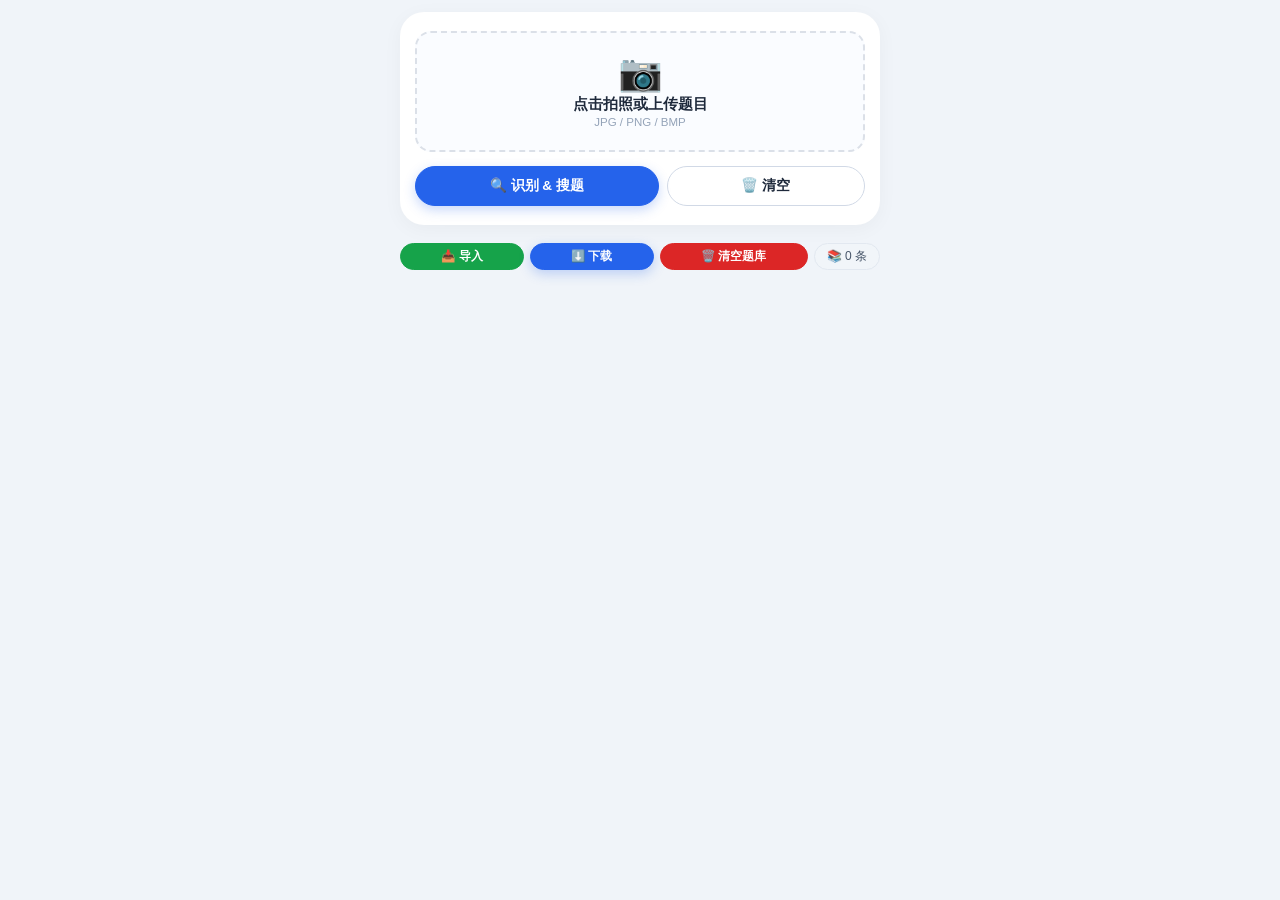
<file: 2.html>
<!DOCTYPE html>
<html lang="zh-CN">
<head>
    <meta charset="UTF-8">
    <meta name="viewport" content="width=device-width, initial-scale=1.0, maximum-scale=1.0, user-scalable=no">
    <title>驾考拍题</title>
    <script src="https://cdn.sheetjs.com/xlsx-0.20.2/package/dist/xlsx.full.min.js">
    </script>
    <style>
        * {
            margin: 0;
            padding: 0;
            box-sizing: border-box;
        }
        body {
            font-family: -apple-system, 'Segoe UI', Roboto, 'PingFang SC', 'Microsoft YaHei', sans-serif;
            background: #f0f4f9;
            min-height: 100vh;
            padding: 12px;
            display: flex;
            justify-content: center;
            align-items: flex-start;
            color: #1a2639;
            -webkit-tap-highlight-color: transparent;
        }
        .app {
            max-width: 480px;
            width: 100%;
            margin: 0 auto;
        }

        .upload-card {
            background: white;
            border-radius: 24px;
            padding: 18px 14px 16px;
            box-shadow: 0 4px 20px rgba(0, 0, 0, 0.04);
            margin-bottom: 14px;
            border: 1px solid rgba(255, 255, 255, 0.5);
            position: relative;
            overflow: hidden;
        }
        .upload-area {
            border: 2px dashed #dbe0e8;
            border-radius: 16px;
            padding: 22px 12px;
            text-align: center;
            cursor: pointer;
            transition: all 0.15s;
            background: #fafcff;
            position: relative;
            touch-action: manipulation;
            min-height: 120px;
            display: flex;
            flex-direction: column;
            align-items: center;
            justify-content: center;
        }
        .upload-area:active {
            transform: scale(0.98);
            background: #f0f4fe;
        }
        .upload-area input[type="file"] {
            position: absolute;
            inset: 0;
            opacity: 0;
            cursor: pointer;
        }
        .upload-icon {
            font-size: 36px;
            line-height: 1;
            margin-bottom: 4px;
            display: block;
        }
        .upload-text {
            font-weight: 600;
            color: #1e293b;
            font-size: 0.92rem;
        }
        .upload-hint {
            color: #94a3b8;
            font-size: 0.72rem;
            margin-top: 2px;
        }
        .upload-area .preview-img-inline {
            max-width: 100%;
            max-height: 160px;
            border-radius: 14px;
            box-shadow: 0 4px 12px rgba(0, 0, 0, 0.06);
            object-fit: contain;
            background: #f8fafc;
            border: 1px solid #e9edf2;
            margin: 6px 0;
        }
        .upload-area .preview-placeholder {
            display: flex;
            flex-direction: column;
            align-items: center;
        }

        .action-row {
            display: flex;
            flex-wrap: wrap;
            gap: 8px;
            margin: 14px 0 2px;
        }
        .action-row .btn {
            flex: 1 1 auto;
            min-width: 100px;
            justify-content: center;
            padding: 10px 14px;
            font-size: 0.85rem;
        }
        .btn {
            display: inline-flex;
            align-items: center;
            justify-content: center;
            gap: 6px;
            border: none;
            border-radius: 60px;
            font-weight: 600;
            font-size: 0.85rem;
            padding: 10px 18px;
            cursor: pointer;
            transition: all 0.1s;
            touch-action: manipulation;
            background: white;
            color: #1e293b;
            border: 1px solid #e2e8f0;
            -webkit-tap-highlight-color: transparent;
        }
        .btn:active {
            transform: scale(0.95);
        }
        .btn:disabled {
            opacity: 0.5;
            pointer-events: none;
        }
        .btn-primary {
            background: #2563eb;
            color: white;
            border-color: #2563eb;
            box-shadow: 0 4px 12px rgba(37, 99, 235, 0.25);
        }
        .btn-primary:active {
            background: #1d4ed8;
        }
        .btn-outline {
            background: transparent;
            border-color: #d1d9e6;
        }
        .btn-outline:active {
            background: #f1f5f9;
        }
        .btn-success {
            background: #16a34a;
            color: white;
            border-color: #16a34a;
        }
        .btn-success:active {
            background: #15803d;
        }
        .btn-danger {
            background: #dc2626;
            color: white;
            border-color: #dc2626;
        }
        .btn-danger:active {
            background: #b91c1c;
        }

        .question-card {
            background: #ffffff;
            border-radius: 24px;
            box-shadow: 0 4px 16px rgba(0, 0, 0, 0.02), 0 2px 8px rgba(0, 20, 40, 0.04);
            padding: 28px 28px 20px;
            border: 1px solid #e9eef4;
            margin-bottom: 24px;
            min-height: 220px;
        }
        .question-meta {
            display: flex;
            justify-content: space-between;
            align-items: center;
            flex-wrap: wrap;
            gap: 10px;
            font-size: 14px;
            font-weight: 500;
            color: #687b99;
            border-bottom: 1px solid #eef3f8;
            padding-bottom: 10px;
            margin-bottom: 14px;
        }
        .question-id {
            background: #eef2f7;
            padding: 2px 14px;
            border-radius: 40px;
            font-size: 13px;
            color: #2a4565;
            font-weight: 500;
        }
        .question-type {
            background: #e6edf6;
            padding: 2px 16px;
            border-radius: 40px;
            font-size: 13px;
            color: #2a4565;
            font-weight: 500;
        }
        .question-text {
            font-size: 22px;
            font-weight: 550;
            line-height: 1.5;
            color: #0b1a2a;
            margin-bottom: 24px;
            min-height: 3.2rem;
            word-break: break-word;
        }
        .options-list {
            display: flex;
            flex-direction: column;
            gap: 6px;
            margin-bottom: 20px;
        }
        .option-item {
            display: flex;
            align-items: center;
            gap: 12px;
            padding: 10px 16px;
            border-radius: 10px;
            background: #f8faff;
            border: 1px solid #edf2f9;
            transition: background 0.15s;
            font-size: 17px;
            color: #1d2e44;
        }
        .option-item:hover {
            background: #f0f6ff;
            border-color: #d0ddee;
        }
        .option-item:nth-child(even) {
            background: #f4f7fc;
        }
        .option-item:nth-child(even):hover {
            background: #eef4fb;
        }
        .option-item.correct-highlight {
            background: #d4edda !important;
            border-color: #7fbf8a;
        }
        .option-item.correct-highlight .option-letter {
            background: #28a745;
            color: white;
        }
        .option-letter {
            font-weight: 700;
            color: #2a4d7a;
            min-width: 32px;
            font-size: 16px;
            background: #e8eff8;
            padding: 2px 10px;
            border-radius: 6px;
            text-align: center;
            flex-shrink: 0;
        }
        .option-text {
            word-break: break-word;
            flex: 1;
        }
        .correct-answer {
            background: #e3f0e8;
            padding: 12px 18px;
            border-radius: 60px;
            display: inline-block;
            font-weight: 500;
            color: #0a4228;
            border: 1px solid #b8d5c4;
            font-size: 16px;
            margin-top: 6px;
        }
        .correct-answer strong {
            font-weight: 600;
            margin-right: 4px;
        }
        .correct-answer .multi-answer {
            background: #1d6b3e;
            color: white;
            padding: 2px 12px;
            border-radius: 20px;
            margin: 0 2px;
            font-weight: 600;
        }

        .match-score-badge {
            display: inline-flex;
            align-items: center;
            gap: 4px;
            font-size: 13px;
            font-weight: 600;
            padding: 2px 14px;
            border-radius: 40px;
            background: #dbeafe;
            color: #1d4ed8;
        }
        .match-score-badge.high {
            background: #dcfce7;
            color: #15803d;
        }
        .match-score-badge.mid {
            background: #fef3c7;
            color: #d97706;
        }
        .match-score-badge.low {
            background: #fee2e2;
            color: #dc2626;
        }

        @media (max-width: 480px) {
            .question-card {
                padding: 20px 16px 16px;
            }
            .question-text {
                font-size: 20px;
            }
            .option-item {
                font-size: 15px;
                padding: 8px 12px;
            }
            .question-meta {
                flex-direction: column;
                align-items: flex-start;
            }
        }

        .match-card {
            background: #f8fafc;
            border-radius: 16px;
            padding: 10px 14px 14px;
            margin-top: 12px;
            border: 1px solid #e2e8f0;
            display: none;
            animation: fadeIn 0.2s ease;
        }
        .match-card.show {
            display: block;
        }
        @keyframes fadeIn {
            from { opacity: 0; transform: translateY(4px); }
            to { opacity: 1; transform: translateY(0); }
        }
        .match-header {
            display: flex;
            align-items: center;
            flex-wrap: wrap;
            gap: 6px 10px;
            margin-bottom: 8px;
            padding-bottom: 6px;
            border-bottom: 1px solid #e9edf2;
        }
        .match-header .title {
            font-weight: 600;
            color: #0b1e33;
            font-size: 0.85rem;
            display: flex;
            align-items: center;
            gap: 4px;
        }
        .match-header .match-type {
            font-size: 0.72rem;
            color: #475569;
            background: #eef2f6;
            padding: 0 10px;
            border-radius: 30px;
            line-height: 1.8;
            white-space: nowrap;
        }
        .match-header .match-score {
            font-size: 0.72rem;
            font-weight: 600;
            color: #1d4ed8;
            background: #dbeafe;
            padding: 0 10px;
            border-radius: 30px;
            line-height: 1.8;
            white-space: nowrap;
            margin-left: auto;
        }
        .match-header .match-score.high { color: #15803d; background: #dcfce7; }
        .match-header .match-score.mid { color: #d97706; background: #fef3c7; }
        .match-header .match-score.low { color: #dc2626; background: #fee2e2; }
        .match-card .q {
            font-weight: 600;
            color: #0b1f3a;
            padding: 6px 10px;
            background: #fefce8;
            border-radius: 8px;
            border-left: 4px solid #f59e0b;
            margin-bottom: 6px;
            line-height: 1.6;
            font-size: 0.88rem;
        }
        .match-card .opt {
            display: block;
            padding: 2px 0 2px 16px;
            color: #1e293b;
            font-size: 0.84rem;
            line-height: 1.6;
        }
        .match-card .answer {
            font-weight: 700;
            color: #15803d;
            padding: 5px 10px;
            background: #dcfce7;
            border-radius: 8px;
            border-left: 4px solid #16a34a;
            margin-top: 6px;
            font-size: 0.88rem;
        }
        .match-card .no-match {
            color: #64748b;
            padding: 6px 0;
            display: block;
            font-size: 0.85rem;
        }

        .io-bar {
            display: flex;
            flex-wrap: wrap;
            gap: 6px;
            align-items: center;
            margin: 12px 0 8px;
            padding: 4px 0;
        }
        .io-bar .btn {
            padding: 5px 12px;
            font-size: 0.72rem;
            flex: 1 1 auto;
            min-width: 60px;
            justify-content: center;
        }
        .bank-status {
            font-size: 0.75rem;
            color: #475569;
            padding: 4px 12px;
            border-radius: 30px;
            background: #f1f5f9;
            border: 1px solid #e2e8f0;
            white-space: nowrap;
            cursor: default;
            user-select: none;
        }

        .file-input-hidden { display: none; }

        @media (max-width: 480px) {
            body { padding: 8px; }
            .upload-card { padding: 14px 10px 14px; border-radius: 20px; }
            .upload-area { padding: 18px 10px; border-radius: 14px; min-height: 100px; }
            .upload-icon { font-size: 30px; }
            .action-row .btn { padding: 8px 12px; font-size: 0.78rem; min-width: 80px; }
            .question-card { padding: 18px 14px 14px; }
            .question-text { font-size: 18px; }
            .option-item { font-size: 14px; padding: 6px 10px; }
            .match-card { padding: 8px 10px 12px; }
            .match-card .q { font-size: 0.82rem; }
            .match-card .opt { font-size: 0.78rem; }
            .io-bar .btn { font-size: 0.68rem; padding: 4px 10px; min-width: 50px; }
            .match-header { gap: 4px 8px; }
            .match-header .title { font-size: 0.8rem; }
            .match-header .match-type { font-size: 0.65rem; padding: 0 8px; }
            .match-header .match-score { font-size: 0.65rem; padding: 0 8px; }
        }
        @media (max-width: 380px) {
            .action-row .btn { flex: 1 1 100%; }
            .io-bar .btn { flex: 1 1 45%; min-width: 50px; }
            .upload-area { padding: 14px 8px; }
            .match-header .match-type { display: none; }
        }
        .ocr-text {
            background: #fafcff;
            border-radius: 14px;
            padding: 12px 14px;
            min-height: 60px;
            border: 1px solid #e9edf2;
            font-size: 0.88rem;
            line-height: 1.7;
            white-space: pre-wrap;
            word-break: break-word;
            color: #0b1f3a;
            max-height: 200px;
            overflow-y: auto;
            transition: border 0.15s;
        }
        .ocr-text:empty::before {
            content: "等待识别…";
            color: #94a3b8;
            font-style: italic;
        }
        .ocr-text[contenteditable="true"] {
            background: #fffbeb;
            border-color: #f59e0b;
        }

        .ocr-box {
            transition: all 0.2s;
        }
        .hidden-ocr-box {
            display: none !important;
        }
        .footnote {
            display: none;
        }
        .tags {
            display: none !important;
        }
        .bank-list {
            display: none !important;
        }
    </style>
</head>
<body>
<div class="app">
    <div class="upload-card">
        <div class="upload-area" id="uploadArea">
            <div id="uploadPlaceholder" class="preview-placeholder">
                <span class="upload-icon">📷</span>
                <div class="upload-text">点击拍照或上传题目</div>
                <div class="upload-hint">JPG / PNG / BMP</div>
            </div>
            <div id="inlinePreviewContainer" style="display:none; width:100%;">
                <img id="inlinePreviewImg" class="preview-img-inline" alt="预览" />
            </div>
            <input type="file" id="fileInput" accept="image/*" capture="environment">
        </div>
        <div class="action-row">
            <button class="btn btn-primary" id="recognizeBtn">🔍 识别 & 搜题</button>
            <button class="btn btn-outline" id="clearBtn">🗑️ 清空</button>
        </div>
    </div>

    <div class="result-card" style="background:transparent; box-shadow:none; border:none; padding:0;">
        <div id="ocrBoxWrapper" class="ocr-box hidden-ocr-box" style="background:white; border-radius:24px; padding:16px 16px 8px; border:1px solid #e9eef4; margin-bottom:10px;">
            <div class="result-header" style="display:flex; justify-content:space-between; align-items:center; flex-wrap:wrap; margin-bottom:6px;">
                <span class="label" style="font-weight:600; color:#0b1e33; font-size:0.88rem;">📄 识别文字</span>
                <span class="tag" style="background:#eef2f6; padding:0 10px; border-radius:30px; font-size:0.62rem; color:#475569; line-height:1.8;">可编辑</span>
                <div class="actions" style="display:flex; gap:4px;">
                    <button class="btn btn-outline" id="editToggleBtn" style="padding:2px 10px; font-size:0.65rem; border-radius:30px;">✏️ 编辑</button>
                    <button class="btn btn-success" id="saveEditBtn" style="display:none; padding:2px 10px; font-size:0.65rem; border-radius:30px;">💾 保存</button>
                    <button class="btn btn-outline" id="cancelEditBtn" style="display:none; padding:2px 10px; font-size:0.65rem; border-radius:30px;">❌ 取消</button>
                </div>
            </div>
            <div id="ocrResult" class="ocr-text" contenteditable="false"></div>
        </div>

        <div class="question-card" id="matchedQuestionCard" style="display:none;">
            <div id="matchedQuestionContent"></div>
        </div>

        <div id="matchResultBox" class="match-card" style="display:none;">
            <div class="match-header">
                <span class="title">📌 匹配结果</span>
                <span class="match-type" id="matchTypeDisplay">--</span>
                <span class="match-score" id="matchScoreDisplay">--</span>
            </div>
            <div id="matchResultContent"></div>
        </div>
    </div>

    <div class="io-bar">
        <button class="btn btn-success" id="importBtn">📥 导入</button>
        <button class="btn btn-primary" id="downloadBtn">⬇️ 下载</button>
        <button class="btn btn-danger" id="clearBankBtnNew">🗑️ 清空题库</button>
        <input type="file" id="importFileInput" class="file-input-hidden" accept=".xlsx,.xls">
        <span class="bank-status" id="bankCountDisplay">📚 <span id="bankCount">0</span> 条</span>
    </div>

    <div id="bankListContainer" class="bank-list" style="display:none !important;">
        <div id="bankList"></div>
    </div>
</div>

<script>
    (function() {
        let questionBank = [];

        const $ = id => document.getElementById(id);
        const fileInput = $('fileInput');
        const inlinePreviewContainer = $('inlinePreviewContainer');
        const inlinePreviewImg = $('inlinePreviewImg');
        const uploadPlaceholder = $('uploadPlaceholder');
        const recognizeBtn = $('recognizeBtn');
        const clearBtn = $('clearBtn');
        const ocrResultDiv = $('ocrResult');
        const ocrBoxWrapper = $('ocrBoxWrapper');
        const matchResultBox = $('matchResultBox');
        const matchResultContent = $('matchResultContent');
        const matchTypeDisplay = $('matchTypeDisplay');
        const matchScoreDisplay = $('matchScoreDisplay');
        const importBtn = $('importBtn');
        const downloadBtn = $('downloadBtn');
        const clearBankBtnNew = $('clearBankBtnNew');
        const importFileInput = $('importFileInput');
        const bankCountSpan = $('bankCount');
        const editToggleBtn = $('editToggleBtn');
        const saveEditBtn = $('saveEditBtn');
        const cancelEditBtn = $('cancelEditBtn');
        const matchedQuestionCard = $('matchedQuestionCard');
        const matchedQuestionContent = $('matchedQuestionContent');

        let isEditing = false;
        let currentImageFile = null;
        let currentOcrText = '';
        let originalOcrText = '';

        function preprocessText(text) {
            if (!text) return '';
            return text.replace(/[，。！？、；：""''（）\n\r\t\s]+/g, '').toLowerCase().trim();
        }

        function extractKeywords(text) {
            if (!text) return [];
            const cleaned = text.replace(/[，。！？、；：""''（）\n\r\t\s\d]+/g, ' ');
            return cleaned.split(/\s+/).filter(w => w.length >= 2);
        }

        function calculateMatchScore(ocrText, bankItem) {
            let score = 0;
            const ocrPre = preprocessText(ocrText);
            const extractedId = extractIdFromText(ocrText);
            if (extractedId !== null && bankItem.id === extractedId) return 100;

            let bankKeywords = bankItem.keywords;
            if (typeof bankKeywords === 'string') bankKeywords = bankKeywords.split(/[,，、\s]+/).filter(k => k.trim());
            if (!Array.isArray(bankKeywords)) bankKeywords = [String(bankKeywords)];
            const bankPre = bankKeywords.map(k => preprocessText(k));

            let matched = 0;
            for (let kw of bankPre) {
                if (kw && ocrPre.includes(kw)) matched++;
            }
            if (bankPre.length > 0) score += (matched / bankPre.length) * 50;

            if (bankItem.question) {
                const qPre = preprocessText(bankItem.question);
                const qWords = extractKeywords(bankItem.question).map(w => preprocessText(w));
                let qMatch = 0;
                for (let w of qWords) {
                    if (w && ocrPre.includes(w)) qMatch++;
                }
                if (qWords.length > 0) score += (qMatch / qWords.length) * 30;
                if (qPre.length > 5 && ocrPre.includes(qPre)) score += 20;
            }

            const opts = bankItem.options || {};
            for (let k of ['A', 'B', 'C', 'D']) {
                const opt = opts[k] || '';
                if (opt) {
                    const optPre = preprocessText(opt);
                    if (optPre.length > 2 && ocrPre.includes(optPre)) score += 5;
                }
            }
            return Math.min(score, 100);
        }

        function extractIdFromText(text) {
            if (!text) return null;
            const lower = text.toLowerCase();
            let m = lower.match(/#\s*(\d+)/);
            if (m) return parseInt(m[1]);
            m = lower.match(/id\s*[:：]\s*(\d+)/);
            if (m) return parseInt(m[1]);
            m = lower.match(/第\s*(\d+)\s*题/);
            if (m) return parseInt(m[1]);
            m = lower.match(/\[(\d+)\]/);
            if (m) return parseInt(m[1]);
            return null;
        }

        function findQuestionById(id) {
            for (let e of questionBank) {
                if (e.id === id) return e;
            }
            return null;
        }

        function matchAnswerFromBank(text) {
            if (!text || !text.trim() || questionBank.length === 0) {
                return { found: false, answer: '', question: '', keyword: '', options: { A: '', B: '', C: '', D: '' }, id: null, score: 0 };
            }

            const targetId = extractIdFromText(text);
            if (targetId !== null) {
                const entry = findQuestionById(targetId);
                if (entry) {
                    const opts = entry.options || {};
                    return { found: true, answer: entry.answer || '', keyword: 'ID:' + targetId,
                        question: entry.question || '', options: { A: opts.A || '', B: opts.B || '', C: opts.C || '', D: opts.D || '' }, id: entry.id, score: 100 };
                }
            }

            let best = null, bestScore = 20;
            for (let entry of questionBank) {
                const s = calculateMatchScore(text, entry);
                if (s > bestScore) { bestScore = s; best = entry; }
            }
            if (best) {
                const opts = best.options || {};
                return { found: true, answer: best.answer || '', keyword: '匹配度 ' + Math.round(bestScore) + '%',
                    question: best.question || '', options: { A: opts.A || '', B: opts.B || '', C: opts.C || '', D: opts.D || '' }, id: best.id, score: bestScore };
            }
            return { found: false, answer: '', question: '', keyword: '', options: { A: '', B: '', C: '', D: '' }, id: null, score: 0 };
        }

        function renderMatchedQuestion(matchResult) {
            const card = matchedQuestionCard;
            const content = matchedQuestionContent;

            if (!matchResult || !matchResult.found || !matchResult.question) {
                card.style.display = 'none';
                return;
            }

            card.style.display = 'block';
            const q = matchResult;
            const letters = ['A', 'B', 'C', 'D'];
            const correctLetters = q.answer ? q.answer.split('') : [];
            const opts = q.options || {};
            const score = Math.round(q.score || 0);

            let scoreClass = 'low';
            if (score >= 70) scoreClass = 'high';
            else if (score >= 40) scoreClass = 'mid';

            let optionsHtml = '';
            letters.forEach((letter, idx) => {
                const optText = opts[letter] || '';
                if (!optText) return;
                const isCorrect = correctLetters.includes(letter);
                optionsHtml += `
                    <div class="option-item ${isCorrect ? 'correct-highlight' : ''}">
                        <span class="option-letter">${letter}</span>
                        <span class="option-text">${optText}</span>
                        ${isCorrect ? ' ✅' : ''}
                    </div>
                `;
            });

            let correctDisplay = '';
            if (q.answer) {
                const lettersArray = q.answer.split('');
                const formattedLetters = lettersArray.map(l => `<span class="multi-answer">${l}</span>`).join(' ');
                correctDisplay = `正确答案：${formattedLetters}`;
            } else {
                correctDisplay = '未设置正确答案';
            }

            const typeColors = {
                '单选题': '#e3f0e8',
                '多选题': '#fef3e2',
                '判断题': '#e3edf7',
                '填空题': '#f5e6f0',
            };
            const detectedType = detectQuestionType(currentOcrText || '');
            const bgColor = typeColors[detectedType] || '#eef2f7';

            content.innerHTML = `
                <div class="question-meta">
                    <span>📌 匹配结果</span>
                    <span>
                        <span class="question-id">🆔 ${q.id || '?'}</span>
                        <span class="question-type" style="background:${bgColor};">📂 ${detectedType || '未分类'}</span>
                        <span class="match-score-badge ${scoreClass}">🎯 ${score}%</span>
                    </span>
                </div>
                <div class="question-text">${q.question}</div>
                <div class="options-list">${optionsHtml}</div>
                <div class="correct-answer"><strong>✓</strong> ${correctDisplay}</div>
            `;
        }

        function updateMatchDisplay(matchResult) {
            const detectedType = detectQuestionType(currentOcrText || '');
            matchTypeDisplay.textContent = detectedType || '--';

            if (!isEditing) {
                ocrBoxWrapper.classList.add('hidden-ocr-box');
            }

            renderMatchedQuestion(matchResult);

            if (matchResult.found && matchResult.answer) {
                matchResultBox.classList.add('show');
                const score = Math.round(matchResult.score || 0);
                matchScoreDisplay.textContent = '匹配度 ' + score + '%';
                matchScoreDisplay.className = 'match-score';
                if (score >= 70) matchScoreDisplay.classList.add('high');
                else if (score >= 40) matchScoreDisplay.classList.add('mid');
                else matchScoreDisplay.classList.add('low');

                const opt = matchResult.options || {};
                let html = '';
                html += `<div class="q">📖 ${matchResult.question || '（无题目内容）'}</div>`;
                for (let k of ['A', 'B', 'C', 'D']) {
                    if (opt[k] && opt[k].trim()) {
                        html += `<span class="opt">${k}. ${opt[k]}</span>`;
                    }
                }
                html += `<div class="answer">✅ 正确答案：${matchResult.answer}</div>`;
                matchResultContent.innerHTML = html;
            } else {
                matchResultBox.classList.add('show');
                matchScoreDisplay.textContent = '未匹配';
                matchScoreDisplay.className = 'match-score low';
                matchResultContent.innerHTML = '<span class="no-match">❌ 未找到匹配项，建议检查关键词或导入更多题目</span>';
                matchedQuestionCard.style.display = 'none';
            }
        }

        function updateBankCount() {
            if (bankCountSpan) {
                bankCountSpan.textContent = questionBank.length;
            }
        }

        function importBankFromExcel(file) {
            const reader = new FileReader();
            reader.onload = function(e) {
                try {
                    const data = new Uint8Array(e.target.result);
                    const workbook = XLSX.read(data, { type: 'array' });
                    const sheet = workbook.Sheets[workbook.SheetNames[0]];
                    const json = XLSX.utils.sheet_to_json(sheet, { header: 1 });
                    if (json.length < 2) { alert('至少需要表头+1行数据'); return; }

                    const header = json[0];
                    const map = { id: -1, question: -1, keywords: -1, A: -1, B: -1, C: -1, D: -1, answer: -1 };
                    header.forEach((h, idx) => {
                        const s = String(h).trim().toLowerCase();
                        if (s === 'id' || s === '编号') map.id = idx;
                        else if (s === '题目' || s === 'question') map.question = idx;
                        else if (s === '关键词' || s === 'keyword') map.keywords = idx;
                        else if (s === 'a' || s === 'a.') map.A = idx;
                        else if (s === 'b' || s === 'b.') map.B = idx;
                        else if (s === 'c' || s === 'c.') map.C = idx;
                        else if (s === 'd' || s === 'd.') map.D = idx;
                        else if (s === '答案' || s === 'answer') map.answer = idx;
                    });
                    if (map.keywords === -1 && header.length > 2) map.keywords = 2;
                    if (map.answer === -1 && header.length > 7) map.answer = 7;

                    const entries = [];
                    for (let i = 1; i < json.length; i++) {
                        const row = json[i];
                        if (!row || row.every(c => !c || String(c).trim() === '')) continue;
                        const id = map.id !== -1 && row[map.id] ? parseInt(row[map.id]) || (questionBank.length + 1) : (questionBank.length + 1);
                        const question = map.question !== -1 ? String(row[map.question] || '').trim() : '';
                        const kwStr = map.keywords !== -1 ? String(row[map.keywords] || '').trim() : '';
                        const optA = map.A !== -1 ? String(row[map.A] || '').trim() : '';
                        const optB = map.B !== -1 ? String(row[map.B] || '').trim() : '';
                        const optC = map.C !== -1 ? String(row[map.C] || '').trim() : '';
                        const optD = map.D !== -1 ? String(row[map.D] || '').trim() : '';
                        const answer = map.answer !== -1 ? String(row[map.answer] || '').trim().toUpperCase() : '';
                        if (!question && !kwStr) continue;
                        let keywords = kwStr ? kwStr.split(/[,，、\s]+/).filter(k => k.trim()) : [];
                        if (keywords.length === 0 && question) {
                            keywords = question.split(/[,，、\s，。！？、；：""''（）\n\r]+/).filter(w => w.length > 1).slice(0, 4);
                        }
                        if (keywords.length === 0) continue;
                        entries.push({ id, keywords, answer: answer || 'A', question: question || keywords.join('、'), options: { A: optA, B: optB, C: optC, D: optD } });
                    }
                    if (entries.length === 0) { alert('未解析到有效数据，请检查格式'); return; }
                    questionBank = entries;
                    updateBankCount();
                    alert('✅ 导入 ' + entries.length + ' 条题目');
                    if (currentOcrText) updateMatchDisplay(matchAnswerFromBank(currentOcrText));
                } catch (err) { alert('导入失败: ' + err.message); console.error(err); }
            };
            reader.readAsArrayBuffer(file);
        }

        // ============================================================
        // 下载按钮：使用相对路径 ./ 下载同目录下的 Excel 文件
        // 请将您的 Excel 文件命名为 "驾考题库.xlsx" 并放在与 index.html 相同的目录下
        // 如果文件名不同，请修改下方的 fileUrl 和 fileName
        // ============================================================
        function downloadFile() {
            const fileUrl = './4.xlsx';
            const fileName = '4.xlsx';

            fetch(fileUrl)
                .then(response => {
                    if (!response.ok) throw new Error('文件不存在或无法读取，状态码：' + response.status);
                    return response.blob();
                })
                .then(blob => {
                    const link = document.createElement('a');
                    link.href = URL.createObjectURL(blob);
                    link.download = fileName;
                    document.body.appendChild(link);
                    link.click();
                    document.body.removeChild(link);
                    URL.revokeObjectURL(link.href);
                })
                .catch(err => {
                    alert('下载失败：' + err.message + '\n请确保 "4.xlsx" 文件与当前页面在同一目录下');
                    console.error(err);
                });
        }

        // ---------- 清空题库 ----------
        function clearBank() {
            if (questionBank.length === 0) {
                alert('题库已为空');
                return;
            }
            if (confirm('确定要清空所有题库数据吗？（共 ' + questionBank.length + ' 条）')) {
                questionBank = [];
                if (bankCountSpan) {
                    bankCountSpan.textContent = '0';
                }
                if (currentOcrText) {
                    const match = matchAnswerFromBank(currentOcrText);
                    updateMatchDisplay(match);
                } else {
                    matchResultBox.classList.remove('show');
                    matchedQuestionCard.style.display = 'none';
                    matchTypeDisplay.textContent = '--';
                    matchScoreDisplay.textContent = '--';
                    matchScoreDisplay.className = 'match-score';
                    matchResultContent.innerHTML = '';
                }
                alert('✅ 题库已清空');
            }
        }

        // ---------- OCR ----------
        async function performOCR(file) {
            if (!file) { alert('请先上传图片'); return; }
            const fd = new FormData();
            fd.append('file', file);
            fd.append('apikey', 'K89168494188957');
            fd.append('language', 'chs');
            fd.append('isOverlayRequired', 'false');
            fd.append('detectOrientation', 'true');
            fd.append('scale', 'true');
            fd.append('OCREngine', '2');

            try {
                recognizeBtn.disabled = true;
                recognizeBtn.textContent = '⏳ 识别中...';
                ocrResultDiv.textContent = '⏳ 正在识别...';
                matchResultBox.classList.remove('show');
                matchedQuestionCard.style.display = 'none';
                ocrBoxWrapper.classList.remove('hidden-ocr-box');

                const resp = await fetch('https://api.ocr.space/parse/image', { method: 'POST', body: fd });
                if (!resp.ok) throw new Error('HTTP ' + resp.status);
                const data = await resp.json();
                if (data.IsErroredOnProcessing) throw new Error(data.ErrorMessage || 'OCR失败');

                const parsed = data.ParsedResults;
                if (!parsed || parsed.length === 0) throw new Error('未识别到文字');

                let fullText = '';
                for (let p of parsed) {
                    if (p.ParsedText) fullText += p.ParsedText + '\n';
                }
                fullText = fullText.replace(/\r\n/g, '\n').replace(/\r/g, '\n').trim();
                if (!fullText) { ocrResultDiv.textContent = '⚠️ 未提取到文字'; recognizeBtn.disabled = false; recognizeBtn.textContent = '🔍 识别 & 搜题'; return; }

                currentOcrText = fullText;
                originalOcrText = fullText;
                ocrResultDiv.textContent = fullText;
                ocrResultDiv.setAttribute('contenteditable', 'false');
                isEditing = false;
                editToggleBtn.textContent = '✏️ 编辑';
                saveEditBtn.style.display = 'none';
                cancelEditBtn.style.display = 'none';

                const match = matchAnswerFromBank(fullText);
                updateMatchDisplay(match);
                recognizeBtn.disabled = false;
                recognizeBtn.textContent = '✅ 识别完成';
            } catch (err) {
                ocrResultDiv.textContent = '❌ OCR 失败: ' + err.message;
                recognizeBtn.disabled = false;
                recognizeBtn.textContent = '🔍 重试';
                ocrBoxWrapper.classList.remove('hidden-ocr-box');
            }
        }

        function detectQuestionType(text) {
            if (!text) return '未识别';
            const l = text.toLowerCase();
            if (/(多选|多选题|多项选择|不定项)/i.test(l)) return '多选题';
            if (/(判断|判断题|对错|正确|错误|√|×)/i.test(l) && !/(单选|多选)/i.test(l)) return '判断题';
            if (/(单选|单选题|单项选择题)/i.test(l)) return '单选题';
            if (/[A-D]\./.test(text)) return '单选题 (推测)';
            return '未识别';
        }

        function updateInlinePreview(file) {
            if (!file) {
                inlinePreviewContainer.style.display = 'none';
                inlinePreviewImg.src = '';
                uploadPlaceholder.style.display = 'flex';
                return;
            }
            const r = new FileReader();
            r.onload = (e) => {
                inlinePreviewImg.src = e.target.result;
                inlinePreviewContainer.style.display = 'flex';
                uploadPlaceholder.style.display = 'none';
            };
            r.readAsDataURL(file);
        }

        function clearAll() {
            currentImageFile = null;
            currentOcrText = '';
            originalOcrText = '';
            ocrResultDiv.textContent = '';
            ocrResultDiv.setAttribute('contenteditable', 'false');
            isEditing = false;
            editToggleBtn.textContent = '✏️ 编辑';
            saveEditBtn.style.display = 'none';
            cancelEditBtn.style.display = 'none';
            matchResultBox.classList.remove('show');
            matchResultContent.innerHTML = '';
            matchTypeDisplay.textContent = '--';
            matchScoreDisplay.textContent = '--';
            matchScoreDisplay.className = 'match-score';
            inlinePreviewContainer.style.display = 'none';
            inlinePreviewImg.src = '';
            uploadPlaceholder.style.display = 'flex';
            fileInput.value = '';
            recognizeBtn.disabled = false;
            recognizeBtn.textContent = '🔍 识别 & 搜题';
            matchedQuestionCard.style.display = 'none';
            ocrBoxWrapper.classList.add('hidden-ocr-box');
        }

        // ---------- 事件绑定 ----------
        fileInput.addEventListener('change', function(e) {
            const file = e.target.files[0];
            if (file) {
                currentImageFile = file;
                updateInlinePreview(file);
                currentOcrText = '';
                originalOcrText = '';
                ocrResultDiv.textContent = '';
                ocrResultDiv.setAttribute('contenteditable', 'false');
                isEditing = false;
                editToggleBtn.textContent = '✏️ 编辑';
                saveEditBtn.style.display = 'none';
                cancelEditBtn.style.display = 'none';
                matchResultBox.classList.remove('show');
                matchResultContent.innerHTML = '';
                matchTypeDisplay.textContent = '--';
                matchScoreDisplay.textContent = '--';
                matchScoreDisplay.className = 'match-score';
                matchedQuestionCard.style.display = 'none';
                ocrBoxWrapper.classList.add('hidden-ocr-box');
            } else clearAll();
        });

        recognizeBtn.addEventListener('click', function() {
            if (!currentImageFile) {
                if (fileInput.files && fileInput.files.length > 0) {
                    currentImageFile = fileInput.files[0];
                    updateInlinePreview(currentImageFile);
                } else { alert('请先选择一张图片'); return; }
            }
            performOCR(currentImageFile);
        });

        clearBtn.addEventListener('click', clearAll);

        editToggleBtn.addEventListener('click', function() {
            if (!ocrResultDiv.textContent || ocrResultDiv.textContent.trim() === '') {
                alert('没有文字可编辑，请先识别图片');
                return;
            }
            if (!isEditing) {
                ocrResultDiv.setAttribute('contenteditable', 'true');
                ocrResultDiv.focus();
                isEditing = true;
                editToggleBtn.textContent = '✏️ 编辑中...';
                saveEditBtn.style.display = 'inline-flex';
                cancelEditBtn.style.display = 'inline-flex';
                originalOcrText = ocrResultDiv.textContent;
                ocrBoxWrapper.classList.remove('hidden-ocr-box');
            }
        });

        saveEditBtn.addEventListener('click', function() {
            const newText = ocrResultDiv.textContent.trim();
            if (!newText) { alert('文字不能为空'); return; }
            currentOcrText = newText;
            originalOcrText = newText;
            ocrResultDiv.setAttribute('contenteditable', 'false');
            isEditing = false;
            editToggleBtn.textContent = '✏️ 编辑';
            saveEditBtn.style.display = 'none';
            cancelEditBtn.style.display = 'none';
            const match = matchAnswerFromBank(newText);
            updateMatchDisplay(match);
        });

        cancelEditBtn.addEventListener('click', function() {
            ocrResultDiv.textContent = originalOcrText || currentOcrText || '';
            ocrResultDiv.setAttribute('contenteditable', 'false');
            isEditing = false;
            editToggleBtn.textContent = '✏️ 编辑';
            saveEditBtn.style.display = 'none';
            cancelEditBtn.style.display = 'none';
            if (currentOcrText) {
                const match = matchAnswerFromBank(currentOcrText);
                if (match.found) {
                    ocrBoxWrapper.classList.add('hidden-ocr-box');
                } else {
                    ocrBoxWrapper.classList.remove('hidden-ocr-box');
                }
            } else {
                ocrBoxWrapper.classList.add('hidden-ocr-box');
            }
        });

        importBtn.addEventListener('click', () => importFileInput.click());
        importFileInput.addEventListener('change', function(e) {
            if (e.target.files[0]) importBankFromExcel(e.target.files[0]);
            importFileInput.value = '';
        });
        downloadBtn.addEventListener('click', downloadFile);
        clearBankBtnNew.addEventListener('click', clearBank);

        document.addEventListener('dragover', e => e.preventDefault());
        document.addEventListener('drop', e => {
            e.preventDefault();
            const files = e.dataTransfer.files;
            if (files && files.length > 0) {
                const file = files[0];
                if (file.type.startsWith('image/')) {
                    fileInput.files = files;
                    currentImageFile = file;
                    updateInlinePreview(file);
                    currentOcrText = '';
                    originalOcrText = '';
                    ocrResultDiv.textContent = '';
                    ocrResultDiv.setAttribute('contenteditable', 'false');
                    isEditing = false;
                    editToggleBtn.textContent = '✏️ 编辑';
                    saveEditBtn.style.display = 'none';
                    cancelEditBtn.style.display = 'none';
                    matchResultBox.classList.remove('show');
                    matchResultContent.innerHTML = '';
                    matchTypeDisplay.textContent = '--';
                    matchScoreDisplay.textContent = '--';
                    matchScoreDisplay.className = 'match-score';
                    matchedQuestionCard.style.display = 'none';
                    ocrBoxWrapper.classList.add('hidden-ocr-box');
                }
            }
        });

        ocrBoxWrapper.classList.add('hidden-ocr-box');
        questionBank = [];
        updateBankCount();
        console.log('🚗 驾考拍题已启动，题库:', questionBank.length, '条');
    })();
</script>
</body>
</html>
</file>
